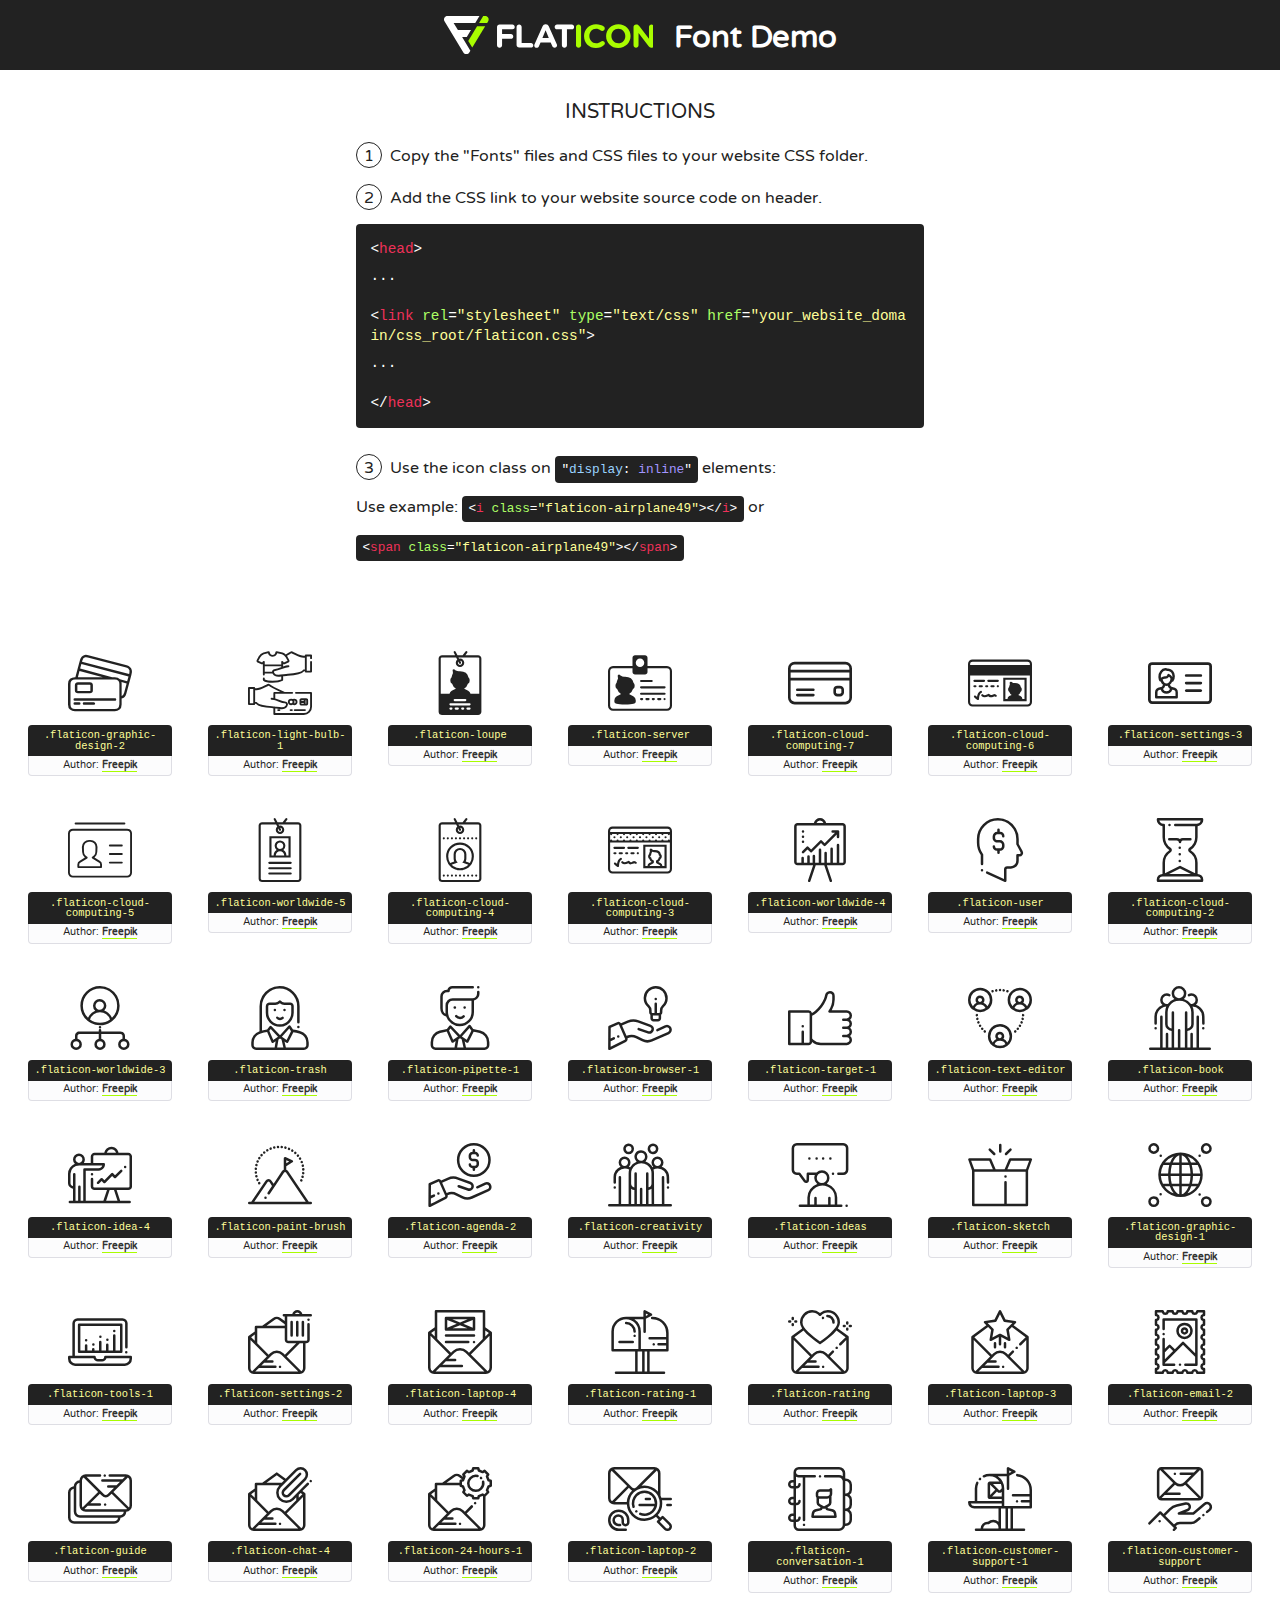
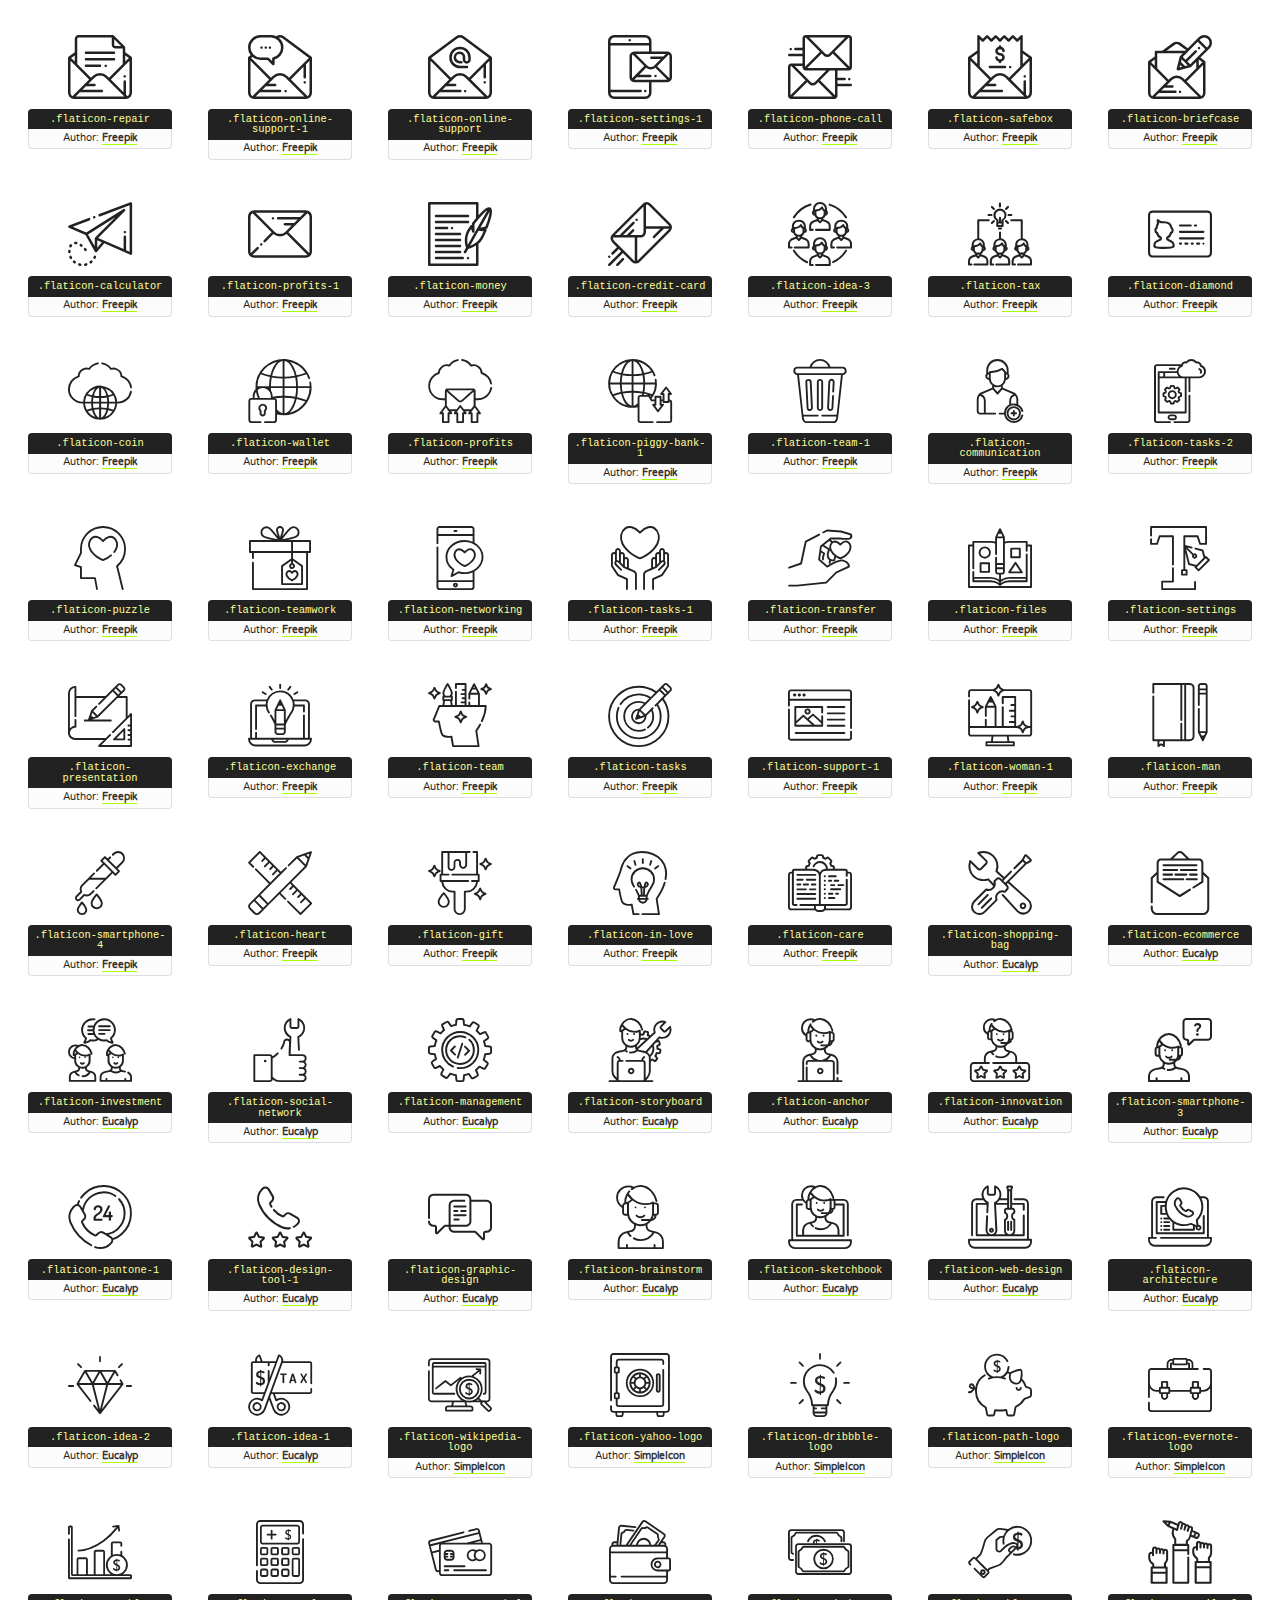
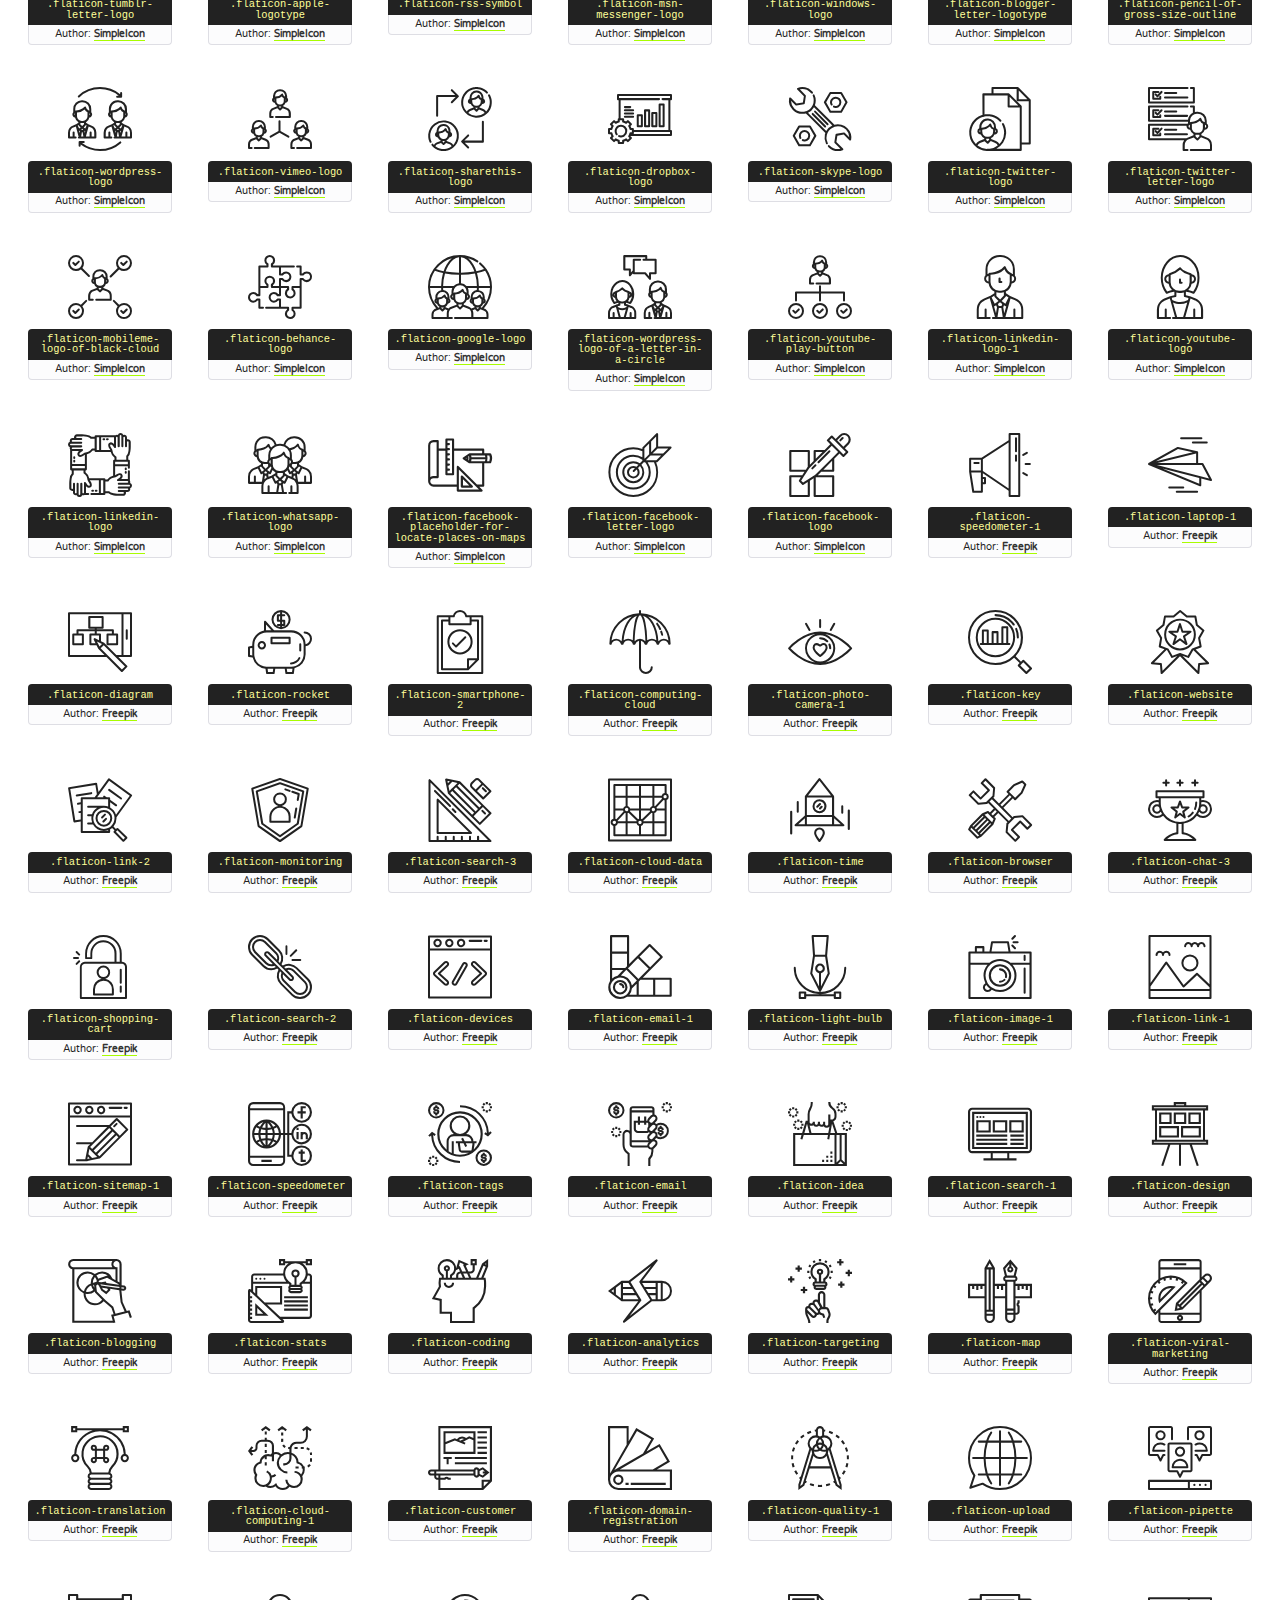
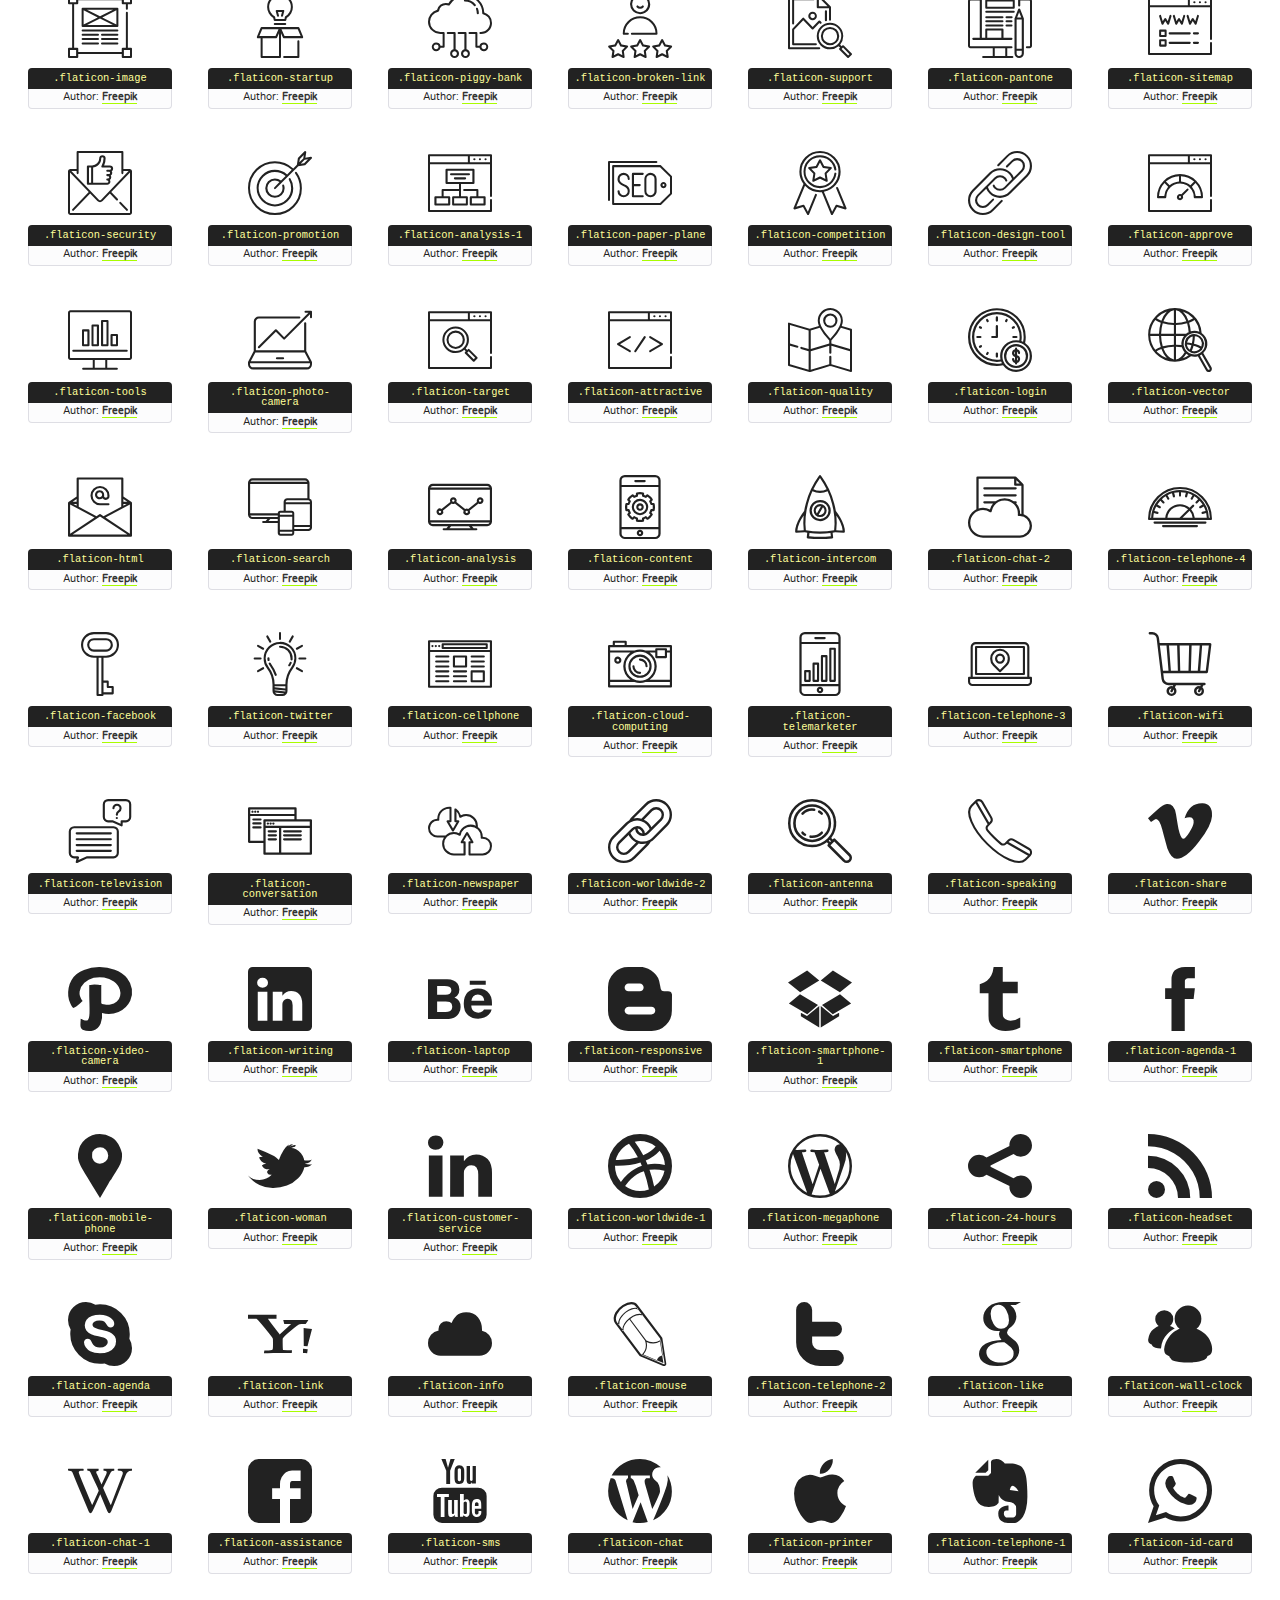
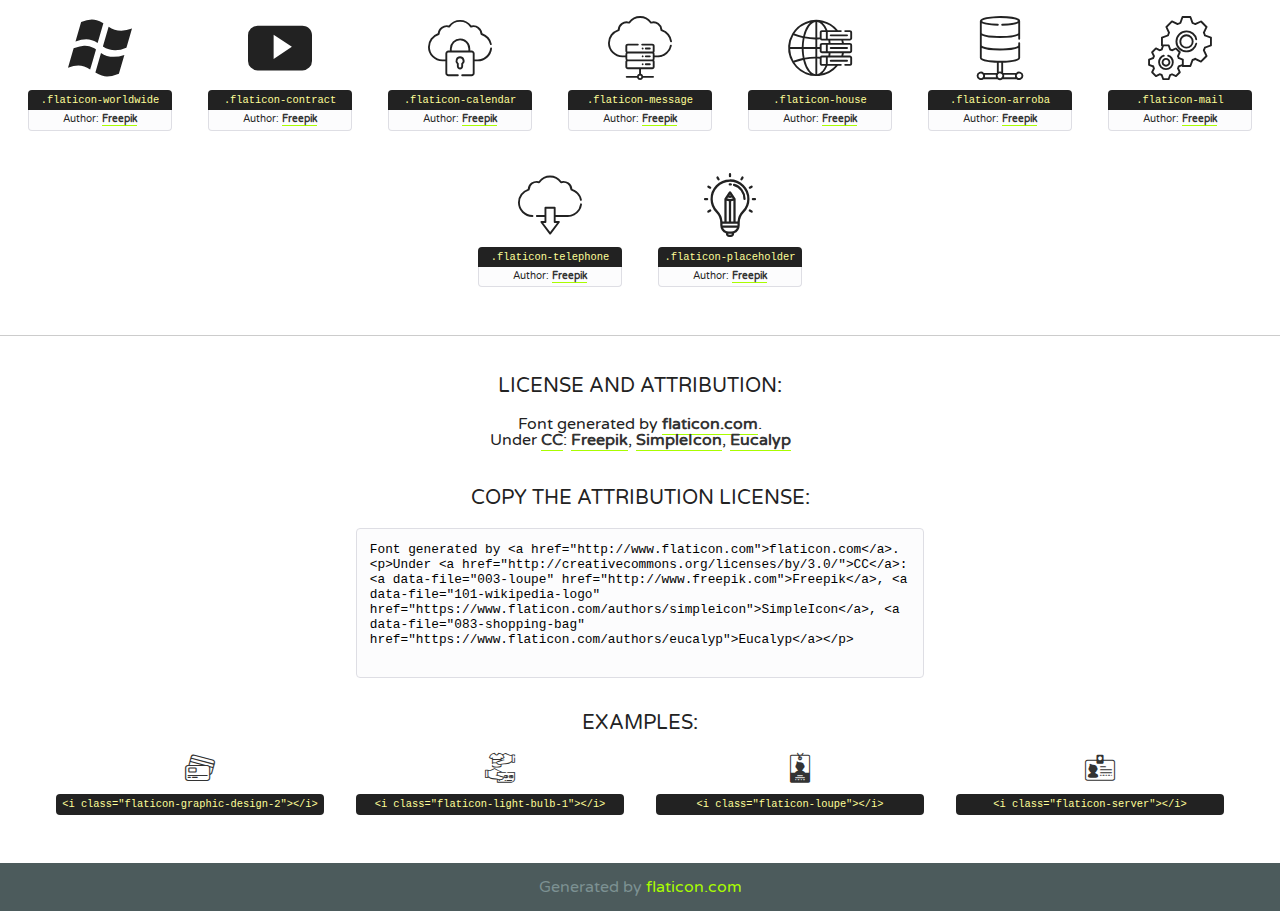
<file: fonts/flaticon.html>
<!DOCTYPE html>
<!--
  Flaticon icon font: Flaticon
  Creation date: 19/01/2018 15:06
-->
<html>
<!DOCTYPE html>
<html>

<head>
    <title>Flaticon WebFont</title>
    <link href="http://fonts.googleapis.com/css?family=Varela+Round" rel="stylesheet" type="text/css" />
    <link rel="stylesheet" type="text/css" href="flaticon.css">
    <meta charset="UTF-8">
    <style>
    html, body, div, span, applet, object, iframe,
    h1, h2, h3, h4, h5, h6, p, blockquote, pre,
    a, abbr, acronym, address, big, cite, code,
    del, dfn, em, img, ins, kbd, q, s, samp,
    small, strike, strong, sub, sup, tt, var,
    b, u, i, center,
    dl, dt, dd, ol, ul, li,
    fieldset, form, label, legend,
    table, caption, tbody, tfoot, thead, tr, th, td,
    article, aside, canvas, details, embed, 
    figure, figcaption, footer, header, hgroup, 
    menu, nav, output, ruby, section, summary,
    time, mark, audio, video {
        margin: 0;
        padding: 0;
        border: 0;
        font-size: 100%;
        font: inherit;
        vertical-align: baseline;
    }
    /* HTML5 display-role reset for older browsers */
    article, aside, details, figcaption, figure, 
    footer, header, hgroup, menu, nav, section {
        display: block;
    }
    body {
        line-height: 1;
    }
    ol, ul {
        list-style: none;
    }
    blockquote, q {
        quotes: none;
    }
    blockquote:before, blockquote:after,
    q:before, q:after {
        content: '';
        content: none;
    }
    table {
        border-collapse: collapse;
        border-spacing: 0;
    }
    body {
        font-family: 'Varela Round', Helvetica, Arial, sans-serif;
        font-size: 16px;
        color: #222;
    }
    a {
        color: #333;
        border-bottom: 1px solid #a9fd00;
        font-weight: bold;
        text-decoration: none;
    }
    * {
        -moz-box-sizing: border-box;
        -webkit-box-sizing: border-box;
        box-sizing: border-box;
        margin: 0;
        padding: 0;
    }
    [class^="flaticon-"]:before, [class*=" flaticon-"]:before, [class^="flaticon-"]:after, [class*=" flaticon-"]:after {
        font-family: Flaticon;
        font-size: 30px;
        font-style: normal;
        margin-left: 20px;
        color: #333;
    }
    .wrapper {
        max-width: 600px;
        margin: auto;
        padding: 0 1em;
    }
    .title {
        font-size: 1.25em;
        text-align: center;
        margin-bottom: 1em;
        text-transform: uppercase;
    }
    header {
        text-align: center;
        background-color: #222;
        color: #fff;
        padding: 1em;
    }
    header .logo {
        width: 210px;
        height: 38px;
        display: inline-block;
        vertical-align: middle;
        margin-right: 1em;
        border: none;
    }
    header strong {
        font-size: 1.95em;
        font-weight: bold;
        vertical-align: middle;
        margin-top: 5px;
        display: inline-block;
    }
    .demo {
        margin: 2em auto;
        line-height: 1.25em;
    }
    .demo ul li {
        margin-bottom: 1em;
    }
    .demo ul li .num {
        color: #222;
        border-radius: 20px;
        display: inline-block;
        width: 26px;
        padding: 3px;
        height: 26px;
        text-align: center;
        margin-right: 0.5em;
        border: 1px solid #222;
    }
    .demo ul li code {
        background-color: #222;
        border-radius: 4px;
        padding: 0.25em 0.5em;
        display: inline-block;
        color: #fff;
        font-family: Consolas,Monaco,Lucida Console,Liberation Mono,DejaVu Sans Mono,Bitstream Vera Sans Mono,Courier New, monospace;
        font-weight: lighter;
        margin-top: 1em;
        font-size: 0.8em;
        word-break: break-all;
    }
    .demo ul li code.big {
        padding: 1em;
        font-size: 0.9em;
    }
    .demo ul li code .red {
        color: #EF3159;
    }
    .demo ul li code .green {
        color: #ACFF65;
    }
    .demo ul li code .yellow {
        color: #FFFF99;
    }
    .demo ul li code .blue {
        color: #99D3FF;
    }
    .demo ul li code .purple {
        color: #A295FF;
    }
    .demo ul li code .dots {
        margin-top: 0.5em;
        display: block;
    }
    #glyphs {
        border-bottom: 1px solid #ccc;
        padding: 2em 0;
        text-align: center;
    }
    .glyph {
        display: inline-block;
        width: 9em;
        margin: 1em;
        text-align: center;
        vertical-align: top;
        background: #FFF;
    }
    .glyph .glyph-icon {
        padding: 10px;
        display: block;
        font-family:"Flaticon";
        font-size: 64px;
        line-height: 1;
    }
    .glyph .glyph-icon:before {
        font-size: 64px;
        color: #222;
        margin-left: 0;
    }
    .class-name {
        font-size: 0.65em;
        background-color: #222;
        color: #fff;
        border-radius: 4px 4px 0 0;
        padding: 0.5em;
        color: #FFFF99;
        font-family: Consolas,Monaco,Lucida Console,Liberation Mono,DejaVu Sans Mono,Bitstream Vera Sans Mono,Courier New, monospace;
    }
    .author-name {
        font-size: 0.6em;
        background-color: #fcfcfd;
        border: 1px solid #DEDEE4;
        border-top: 0;
        border-radius: 0 0 4px 4px;
        padding: 0.5em;
    }
    .class-name:last-child {
        font-size: 10px;
        color:#888;
    }
    .class-name:last-child a {
        font-size: 10px;
        color:#555;
    }
    .class-name:last-child a:hover {
        color:#a9fd00;
    }
    .glyph > input {
        display: block;
        width: 100px;
        margin: 5px auto;
        text-align: center;
        font-size: 12px;
        cursor: text;
    }
    .glyph > input.icon-input {
        font-family:"Flaticon";
        font-size: 16px;
        margin-bottom: 10px;
    }
    .attribution .title {
        margin-top: 2em;
    }
    .attribution textarea {
        background-color: #fcfcfd;
        padding: 1em;
        border: none;
        box-shadow: none;
        border: 1px solid #DEDEE4;
        border-radius: 4px;
        resize: none;
        width: 100%;
        height: 150px;
        font-size: 0.8em;
        font-family: Consolas,Monaco,Lucida Console,Liberation Mono,DejaVu Sans Mono,Bitstream Vera Sans Mono,Courier New, monospace;
        -webkit-appearance: none;
    }
    .iconsuse {
        margin: 2em auto;
        text-align: center;
        max-width: 1200px;
    }
    .iconsuse:after {
        content: '';
        display: table;
        clear: both;
    }
    .iconsuse .image {
        float: left;
        width: 25%;
        padding: 0 1em;
    }
    .iconsuse .image p {
        margin-bottom: 1em;
    }
    .iconsuse .image span {
        display: block;
        font-size: 0.65em;
        background-color: #222;
        color: #fff;
        border-radius: 4px;
        padding: 0.5em;
        color: #FFFF99;
        margin-top: 1em;
        font-family: Consolas,Monaco,Lucida Console,Liberation Mono,DejaVu Sans Mono,Bitstream Vera Sans Mono,Courier New, monospace;
    }
    #footer {
        text-align: center;
        background-color: #4C5B5C;
        color: #7c9192;
        padding: 1em;
    }
    #footer a {
        border: none;
        color: #a9fd00;
        font-weight: normal;
    }
    @media (max-width: 960px) {
        .iconsuse .image {
            width: 50%;
        }
    }
    @media (max-width: 560px) {
        .iconsuse .image {
            width: 100%;
        }
    }
    </style>
</head>

<body class="characters-off">

    <header>
        <a href="http://www.flaticon.com" target="_blank" class="logo">
            <svg version="1.1" xmlns="http://www.w3.org/2000/svg" xmlns:xlink="http://www.w3.org/1999/xlink" xmlns:a="http://ns.adobe.com/AdobeSVGViewerExtensions/3.0/" viewBox="0 0 560.875 102.036" enable-background="new 0 0 560.875 102.036" xml:space="preserve">
                <defs>
                </defs>
                <g>
                    <g class="letters">
                        <path fill="#ffffff" d="M141.596,29.675c0-3.777,2.985-6.767,6.764-6.767h34.438c3.426,0,6.15,2.728,6.15,6.15
                        c0,3.43-2.724,6.149-6.15,6.149h-27.674v13.091h23.719c3.429,0,6.151,2.724,6.151,6.15c0,3.43-2.723,6.149-6.151,6.149h-23.719
                        v17.574c0,3.773-2.986,6.761-6.764,6.761c-3.779,0-6.764-2.989-6.764-6.761V29.675z"></path>
                        <path fill="#ffffff" d="M193.844,29.149c0-3.781,2.985-6.767,6.764-6.767c3.776,0,6.763,2.985,6.763,6.767v42.957h25.039
                        c3.426,0,6.149,2.726,6.149,6.153c0,3.425-2.723,6.15-6.149,6.15h-31.802c-3.779,0-6.764-2.986-6.764-6.768V29.149z"></path>
                        <path fill="#ffffff" d="M241.891,75.71l21.438-48.407c1.492-3.341,4.215-5.357,7.906-5.357h0.792
                        c3.686,0,6.323,2.017,7.815,5.357l21.439,48.407c0.436,0.967,0.701,1.845,0.701,2.723c0,3.602-2.809,6.501-6.414,6.501
                        c-3.161,0-5.269-1.845-6.499-4.655l-4.132-9.661h-27.059l-4.301,10.102c-1.144,2.631-3.426,4.214-6.237,4.214
                        c-3.517,0-6.24-2.81-6.24-6.325C241.1,77.64,241.451,76.677,241.891,75.71z M279.932,58.666l-8.521-20.297l-8.526,20.297H279.932
                        z"></path>
                        <path fill="#ffffff" d="M314.864,35.387H301.86c-3.429,0-6.239-2.813-6.239-6.238c0-3.429,2.811-6.24,6.239-6.24h39.533
                        c3.426,0,6.237,2.811,6.237,6.24c0,3.425-2.811,6.238-6.237,6.238h-13.001v42.785c0,3.773-2.99,6.761-6.764,6.761
                        c-3.779,0-6.764-2.989-6.764-6.761V35.387z"></path>
                        <path fill="#A9FD00" d="M352.615,29.149c0-3.781,2.985-6.767,6.767-6.767c3.774,0,6.761,2.985,6.761,6.767v49.024
                        c0,3.773-2.987,6.761-6.761,6.761c-3.781,0-6.767-2.989-6.767-6.761V29.149z"></path>
                        <path fill="#A9FD00" d="M374.132,53.836v-0.179c0-17.481,13.178-31.801,32.065-31.801c9.22,0,15.459,2.458,20.557,6.238
                        c1.402,1.054,2.637,2.985,2.637,5.357c0,3.692-2.985,6.59-6.681,6.59c-1.845,0-3.071-0.702-4.044-1.319
                        c-3.776-2.813-7.729-4.393-12.562-4.393c-10.364,0-17.831,8.611-17.831,19.154v0.173c0,10.542,7.291,19.329,17.831,19.329
                        c5.715,0,9.492-1.756,13.359-4.834c1.049-0.874,2.458-1.491,4.039-1.491c3.429,0,6.325,2.813,6.325,6.236
                        c0,2.106-1.056,3.78-2.282,4.834c-5.539,4.834-12.036,7.733-21.878,7.733C387.572,85.464,374.132,71.493,374.132,53.836z"></path>
                        <path fill="#A9FD00" d="M433.009,53.836v-0.179c0-17.481,13.79-31.801,32.766-31.801c18.981,0,32.592,14.143,32.592,31.628v0.173
                        c0,17.483-13.785,31.807-32.769,31.807C446.625,85.464,433.009,71.32,433.009,53.836z M484.224,53.836v-0.179
                        c0-10.539-7.725-19.326-18.626-19.326c-10.893,0-18.449,8.611-18.449,19.154v0.173c0,10.542,7.73,19.329,18.626,19.329
                        C476.676,72.986,484.224,64.378,484.224,53.836z"></path>
                        <path fill="#A9FD00" d="M506.233,29.321c0-3.774,2.99-6.763,6.767-6.763h1.401c3.252,0,5.183,1.583,7.029,3.953l26.093,34.265
                        V29.059c0-3.692,2.99-6.677,6.681-6.677c3.683,0,6.671,2.985,6.671,6.677v48.934c0,3.78-2.987,6.765-6.764,6.765h-0.436
                        c-3.257,0-5.188-1.581-7.034-3.953l-27.056-35.492v32.944c0,3.687-2.985,6.676-6.678,6.676c-3.683,0-6.673-2.989-6.673-6.676
                        V29.321z"></path>
                    </g>
                    <g class="insignia">
                        <path fill="#ffffff" d="M48.372,56.137h12.517l11.156-18.537H37.186L25.688,18.539h57.825L94.668,0H9.271
                        C5.925,0,2.842,1.801,1.198,4.716c-1.644,2.907-1.593,6.482,0.134,9.343l50.38,83.501c1.678,2.781,4.689,4.476,7.938,4.476
                        c3.246,0,6.257-1.695,7.935-4.476l2.898-4.804L48.372,56.137z"></path>
                        <g class="i">
                            <path fill="#A9FD00" d="M93.575,18.539h0.031v0.004l21.652,0.004l2.705-4.488c1.727-2.861,1.778-6.436,0.133-9.343
                            C116.454,1.801,113.371,0,110.026,0h-5.294L93.575,18.539z"></path>
                            <polygon fill="#A9FD00" points="88.291,27.356 64.725,66.486 75.519,84.404 109.942,27.356"></polygon>
                        </g>
                    </g>
                </g>
            </svg>
        </a>
        <strong>Font Demo</strong>
    </header>


    <section class="demo wrapper">

        <p class="title">Instructions</p>

        <ul>
            <li>
                <span class="num">1</span>Copy the "Fonts" files and CSS files to your website CSS folder.
            </li>
            <li>
                <span class="num">2</span>Add the CSS link to your website source code on header.
                <code class="big">
                    &lt;<span class="red">head</span>&gt;
                    <br/><span class="dots">...</span>
                    <br/>&lt;<span class="red">link</span> <span class="green">rel</span>=<span class="yellow">"stylesheet"</span> <span class="green">type</span>=<span class="yellow">"text/css"</span> <span class="green">href</span>=<span class="yellow">"your_website_domain/css_root/flaticon.css"</span>&gt;
                    <br/><span class="dots">...</span>
                    <br/>&lt;/<span class="red">head</span>&gt;
                </code>
            </li>

            <li>
                <p>
                    <span class="num">3</span>Use the icon class on <code>"<span class="blue">display</span>:<span class="purple"> inline</span>"</code> elements:
                    <br />
                    Use example: <code>&lt;<span class="red">i</span> <span class="green">class</span>=<span class="yellow">&quot;flaticon-airplane49&quot;</span>&gt;&lt;/<span class="red">i</span>&gt;</code> or <code>&lt;<span class="red">span</span> <span class="green">class</span>=<span class="yellow">&quot;flaticon-airplane49&quot;</span>&gt;&lt;/<span class="red">span</span>&gt;</code>
            </li>
        </ul>

    </section>




   <section id="glyphs">          
    
      
        <div class="glyph"><div class="glyph-icon flaticon-graphic-design-2"></div>
            <div class="class-name">.flaticon-graphic-design-2</div>
            <div class="author-name">Author: <a data-file="001-graphic-design-2" href="http://www.freepik.com">Freepik</a> </div> 
        </div>        
        
        <div class="glyph"><div class="glyph-icon flaticon-light-bulb-1"></div>
            <div class="class-name">.flaticon-light-bulb-1</div>
            <div class="author-name">Author: <a data-file="002-light-bulb-1" href="http://www.freepik.com">Freepik</a> </div> 
        </div>        
        
        <div class="glyph"><div class="glyph-icon flaticon-loupe"></div>
            <div class="class-name">.flaticon-loupe</div>
            <div class="author-name">Author: <a data-file="003-loupe" href="http://www.freepik.com">Freepik</a> </div> 
        </div>        
        
        <div class="glyph"><div class="glyph-icon flaticon-server"></div>
            <div class="class-name">.flaticon-server</div>
            <div class="author-name">Author: <a data-file="004-server" href="http://www.freepik.com">Freepik</a> </div> 
        </div>        
        
        <div class="glyph"><div class="glyph-icon flaticon-cloud-computing-7"></div>
            <div class="class-name">.flaticon-cloud-computing-7</div>
            <div class="author-name">Author: <a data-file="005-cloud-computing-7" href="http://www.freepik.com">Freepik</a> </div> 
        </div>        
        
        <div class="glyph"><div class="glyph-icon flaticon-cloud-computing-6"></div>
            <div class="class-name">.flaticon-cloud-computing-6</div>
            <div class="author-name">Author: <a data-file="006-cloud-computing-6" href="http://www.freepik.com">Freepik</a> </div> 
        </div>        
        
        <div class="glyph"><div class="glyph-icon flaticon-settings-3"></div>
            <div class="class-name">.flaticon-settings-3</div>
            <div class="author-name">Author: <a data-file="007-settings-3" href="http://www.freepik.com">Freepik</a> </div> 
        </div>        
        
        <div class="glyph"><div class="glyph-icon flaticon-cloud-computing-5"></div>
            <div class="class-name">.flaticon-cloud-computing-5</div>
            <div class="author-name">Author: <a data-file="008-cloud-computing-5" href="http://www.freepik.com">Freepik</a> </div> 
        </div>        
        
        <div class="glyph"><div class="glyph-icon flaticon-worldwide-5"></div>
            <div class="class-name">.flaticon-worldwide-5</div>
            <div class="author-name">Author: <a data-file="009-worldwide-5" href="http://www.freepik.com">Freepik</a> </div> 
        </div>        
        
        <div class="glyph"><div class="glyph-icon flaticon-cloud-computing-4"></div>
            <div class="class-name">.flaticon-cloud-computing-4</div>
            <div class="author-name">Author: <a data-file="010-cloud-computing-4" href="http://www.freepik.com">Freepik</a> </div> 
        </div>        
        
        <div class="glyph"><div class="glyph-icon flaticon-cloud-computing-3"></div>
            <div class="class-name">.flaticon-cloud-computing-3</div>
            <div class="author-name">Author: <a data-file="011-cloud-computing-3" href="http://www.freepik.com">Freepik</a> </div> 
        </div>        
        
        <div class="glyph"><div class="glyph-icon flaticon-worldwide-4"></div>
            <div class="class-name">.flaticon-worldwide-4</div>
            <div class="author-name">Author: <a data-file="012-worldwide-4" href="http://www.freepik.com">Freepik</a> </div> 
        </div>        
        
        <div class="glyph"><div class="glyph-icon flaticon-user"></div>
            <div class="class-name">.flaticon-user</div>
            <div class="author-name">Author: <a data-file="013-user" href="http://www.freepik.com">Freepik</a> </div> 
        </div>        
        
        <div class="glyph"><div class="glyph-icon flaticon-cloud-computing-2"></div>
            <div class="class-name">.flaticon-cloud-computing-2</div>
            <div class="author-name">Author: <a data-file="014-cloud-computing-2" href="http://www.freepik.com">Freepik</a> </div> 
        </div>        
        
        <div class="glyph"><div class="glyph-icon flaticon-worldwide-3"></div>
            <div class="class-name">.flaticon-worldwide-3</div>
            <div class="author-name">Author: <a data-file="015-worldwide-3" href="http://www.freepik.com">Freepik</a> </div> 
        </div>        
        
        <div class="glyph"><div class="glyph-icon flaticon-trash"></div>
            <div class="class-name">.flaticon-trash</div>
            <div class="author-name">Author: <a data-file="016-trash" href="http://www.freepik.com">Freepik</a> </div> 
        </div>        
        
        <div class="glyph"><div class="glyph-icon flaticon-pipette-1"></div>
            <div class="class-name">.flaticon-pipette-1</div>
            <div class="author-name">Author: <a data-file="017-pipette-1" href="http://www.freepik.com">Freepik</a> </div> 
        </div>        
        
        <div class="glyph"><div class="glyph-icon flaticon-browser-1"></div>
            <div class="class-name">.flaticon-browser-1</div>
            <div class="author-name">Author: <a data-file="018-browser-1" href="http://www.freepik.com">Freepik</a> </div> 
        </div>        
        
        <div class="glyph"><div class="glyph-icon flaticon-target-1"></div>
            <div class="class-name">.flaticon-target-1</div>
            <div class="author-name">Author: <a data-file="019-target-1" href="http://www.freepik.com">Freepik</a> </div> 
        </div>        
        
        <div class="glyph"><div class="glyph-icon flaticon-text-editor"></div>
            <div class="class-name">.flaticon-text-editor</div>
            <div class="author-name">Author: <a data-file="020-text-editor" href="http://www.freepik.com">Freepik</a> </div> 
        </div>        
        
        <div class="glyph"><div class="glyph-icon flaticon-book"></div>
            <div class="class-name">.flaticon-book</div>
            <div class="author-name">Author: <a data-file="021-book" href="http://www.freepik.com">Freepik</a> </div> 
        </div>        
        
        <div class="glyph"><div class="glyph-icon flaticon-idea-4"></div>
            <div class="class-name">.flaticon-idea-4</div>
            <div class="author-name">Author: <a data-file="022-idea-4" href="http://www.freepik.com">Freepik</a> </div> 
        </div>        
        
        <div class="glyph"><div class="glyph-icon flaticon-paint-brush"></div>
            <div class="class-name">.flaticon-paint-brush</div>
            <div class="author-name">Author: <a data-file="023-paint-brush" href="http://www.freepik.com">Freepik</a> </div> 
        </div>        
        
        <div class="glyph"><div class="glyph-icon flaticon-agenda-2"></div>
            <div class="class-name">.flaticon-agenda-2</div>
            <div class="author-name">Author: <a data-file="024-agenda-2" href="http://www.freepik.com">Freepik</a> </div> 
        </div>        
        
        <div class="glyph"><div class="glyph-icon flaticon-creativity"></div>
            <div class="class-name">.flaticon-creativity</div>
            <div class="author-name">Author: <a data-file="025-creativity" href="http://www.freepik.com">Freepik</a> </div> 
        </div>        
        
        <div class="glyph"><div class="glyph-icon flaticon-ideas"></div>
            <div class="class-name">.flaticon-ideas</div>
            <div class="author-name">Author: <a data-file="026-ideas" href="http://www.freepik.com">Freepik</a> </div> 
        </div>        
        
        <div class="glyph"><div class="glyph-icon flaticon-sketch"></div>
            <div class="class-name">.flaticon-sketch</div>
            <div class="author-name">Author: <a data-file="027-sketch" href="http://www.freepik.com">Freepik</a> </div> 
        </div>        
        
        <div class="glyph"><div class="glyph-icon flaticon-graphic-design-1"></div>
            <div class="class-name">.flaticon-graphic-design-1</div>
            <div class="author-name">Author: <a data-file="028-graphic-design-1" href="http://www.freepik.com">Freepik</a> </div> 
        </div>        
        
        <div class="glyph"><div class="glyph-icon flaticon-tools-1"></div>
            <div class="class-name">.flaticon-tools-1</div>
            <div class="author-name">Author: <a data-file="029-tools-1" href="http://www.freepik.com">Freepik</a> </div> 
        </div>        
        
        <div class="glyph"><div class="glyph-icon flaticon-settings-2"></div>
            <div class="class-name">.flaticon-settings-2</div>
            <div class="author-name">Author: <a data-file="030-settings-2" href="http://www.freepik.com">Freepik</a> </div> 
        </div>        
        
        <div class="glyph"><div class="glyph-icon flaticon-laptop-4"></div>
            <div class="class-name">.flaticon-laptop-4</div>
            <div class="author-name">Author: <a data-file="031-laptop-4" href="http://www.freepik.com">Freepik</a> </div> 
        </div>        
        
        <div class="glyph"><div class="glyph-icon flaticon-rating-1"></div>
            <div class="class-name">.flaticon-rating-1</div>
            <div class="author-name">Author: <a data-file="032-rating-1" href="http://www.freepik.com">Freepik</a> </div> 
        </div>        
        
        <div class="glyph"><div class="glyph-icon flaticon-rating"></div>
            <div class="class-name">.flaticon-rating</div>
            <div class="author-name">Author: <a data-file="033-rating" href="http://www.freepik.com">Freepik</a> </div> 
        </div>        
        
        <div class="glyph"><div class="glyph-icon flaticon-laptop-3"></div>
            <div class="class-name">.flaticon-laptop-3</div>
            <div class="author-name">Author: <a data-file="034-laptop-3" href="http://www.freepik.com">Freepik</a> </div> 
        </div>        
        
        <div class="glyph"><div class="glyph-icon flaticon-email-2"></div>
            <div class="class-name">.flaticon-email-2</div>
            <div class="author-name">Author: <a data-file="035-email-2" href="http://www.freepik.com">Freepik</a> </div> 
        </div>        
        
        <div class="glyph"><div class="glyph-icon flaticon-guide"></div>
            <div class="class-name">.flaticon-guide</div>
            <div class="author-name">Author: <a data-file="036-guide" href="http://www.freepik.com">Freepik</a> </div> 
        </div>        
        
        <div class="glyph"><div class="glyph-icon flaticon-chat-4"></div>
            <div class="class-name">.flaticon-chat-4</div>
            <div class="author-name">Author: <a data-file="037-chat-4" href="http://www.freepik.com">Freepik</a> </div> 
        </div>        
        
        <div class="glyph"><div class="glyph-icon flaticon-24-hours-1"></div>
            <div class="class-name">.flaticon-24-hours-1</div>
            <div class="author-name">Author: <a data-file="038-24-hours-1" href="http://www.freepik.com">Freepik</a> </div> 
        </div>        
        
        <div class="glyph"><div class="glyph-icon flaticon-laptop-2"></div>
            <div class="class-name">.flaticon-laptop-2</div>
            <div class="author-name">Author: <a data-file="039-laptop-2" href="http://www.freepik.com">Freepik</a> </div> 
        </div>        
        
        <div class="glyph"><div class="glyph-icon flaticon-conversation-1"></div>
            <div class="class-name">.flaticon-conversation-1</div>
            <div class="author-name">Author: <a data-file="040-conversation-1" href="http://www.freepik.com">Freepik</a> </div> 
        </div>        
        
        <div class="glyph"><div class="glyph-icon flaticon-customer-support-1"></div>
            <div class="class-name">.flaticon-customer-support-1</div>
            <div class="author-name">Author: <a data-file="041-customer-support-1" href="http://www.freepik.com">Freepik</a> </div> 
        </div>        
        
        <div class="glyph"><div class="glyph-icon flaticon-customer-support"></div>
            <div class="class-name">.flaticon-customer-support</div>
            <div class="author-name">Author: <a data-file="042-customer-support" href="http://www.freepik.com">Freepik</a> </div> 
        </div>        
        
        <div class="glyph"><div class="glyph-icon flaticon-repair"></div>
            <div class="class-name">.flaticon-repair</div>
            <div class="author-name">Author: <a data-file="043-repair" href="http://www.freepik.com">Freepik</a> </div> 
        </div>        
        
        <div class="glyph"><div class="glyph-icon flaticon-online-support-1"></div>
            <div class="class-name">.flaticon-online-support-1</div>
            <div class="author-name">Author: <a data-file="044-online-support-1" href="http://www.freepik.com">Freepik</a> </div> 
        </div>        
        
        <div class="glyph"><div class="glyph-icon flaticon-online-support"></div>
            <div class="class-name">.flaticon-online-support</div>
            <div class="author-name">Author: <a data-file="045-online-support" href="http://www.freepik.com">Freepik</a> </div> 
        </div>        
        
        <div class="glyph"><div class="glyph-icon flaticon-settings-1"></div>
            <div class="class-name">.flaticon-settings-1</div>
            <div class="author-name">Author: <a data-file="046-settings-1" href="http://www.freepik.com">Freepik</a> </div> 
        </div>        
        
        <div class="glyph"><div class="glyph-icon flaticon-phone-call"></div>
            <div class="class-name">.flaticon-phone-call</div>
            <div class="author-name">Author: <a data-file="047-phone-call" href="http://www.freepik.com">Freepik</a> </div> 
        </div>        
        
        <div class="glyph"><div class="glyph-icon flaticon-safebox"></div>
            <div class="class-name">.flaticon-safebox</div>
            <div class="author-name">Author: <a data-file="048-safebox" href="http://www.freepik.com">Freepik</a> </div> 
        </div>        
        
        <div class="glyph"><div class="glyph-icon flaticon-briefcase"></div>
            <div class="class-name">.flaticon-briefcase</div>
            <div class="author-name">Author: <a data-file="049-briefcase" href="http://www.freepik.com">Freepik</a> </div> 
        </div>        
        
        <div class="glyph"><div class="glyph-icon flaticon-calculator"></div>
            <div class="class-name">.flaticon-calculator</div>
            <div class="author-name">Author: <a data-file="050-calculator" href="http://www.freepik.com">Freepik</a> </div> 
        </div>        
        
        <div class="glyph"><div class="glyph-icon flaticon-profits-1"></div>
            <div class="class-name">.flaticon-profits-1</div>
            <div class="author-name">Author: <a data-file="051-profits-1" href="http://www.freepik.com">Freepik</a> </div> 
        </div>        
        
        <div class="glyph"><div class="glyph-icon flaticon-money"></div>
            <div class="class-name">.flaticon-money</div>
            <div class="author-name">Author: <a data-file="052-money" href="http://www.freepik.com">Freepik</a> </div> 
        </div>        
        
        <div class="glyph"><div class="glyph-icon flaticon-credit-card"></div>
            <div class="class-name">.flaticon-credit-card</div>
            <div class="author-name">Author: <a data-file="053-credit-card" href="http://www.freepik.com">Freepik</a> </div> 
        </div>        
        
        <div class="glyph"><div class="glyph-icon flaticon-idea-3"></div>
            <div class="class-name">.flaticon-idea-3</div>
            <div class="author-name">Author: <a data-file="054-idea-3" href="http://www.freepik.com">Freepik</a> </div> 
        </div>        
        
        <div class="glyph"><div class="glyph-icon flaticon-tax"></div>
            <div class="class-name">.flaticon-tax</div>
            <div class="author-name">Author: <a data-file="055-tax" href="http://www.freepik.com">Freepik</a> </div> 
        </div>        
        
        <div class="glyph"><div class="glyph-icon flaticon-diamond"></div>
            <div class="class-name">.flaticon-diamond</div>
            <div class="author-name">Author: <a data-file="056-diamond" href="http://www.freepik.com">Freepik</a> </div> 
        </div>        
        
        <div class="glyph"><div class="glyph-icon flaticon-coin"></div>
            <div class="class-name">.flaticon-coin</div>
            <div class="author-name">Author: <a data-file="057-coin" href="http://www.freepik.com">Freepik</a> </div> 
        </div>        
        
        <div class="glyph"><div class="glyph-icon flaticon-wallet"></div>
            <div class="class-name">.flaticon-wallet</div>
            <div class="author-name">Author: <a data-file="058-wallet" href="http://www.freepik.com">Freepik</a> </div> 
        </div>        
        
        <div class="glyph"><div class="glyph-icon flaticon-profits"></div>
            <div class="class-name">.flaticon-profits</div>
            <div class="author-name">Author: <a data-file="059-profits" href="http://www.freepik.com">Freepik</a> </div> 
        </div>        
        
        <div class="glyph"><div class="glyph-icon flaticon-piggy-bank-1"></div>
            <div class="class-name">.flaticon-piggy-bank-1</div>
            <div class="author-name">Author: <a data-file="060-piggy-bank-1" href="http://www.freepik.com">Freepik</a> </div> 
        </div>        
        
        <div class="glyph"><div class="glyph-icon flaticon-team-1"></div>
            <div class="class-name">.flaticon-team-1</div>
            <div class="author-name">Author: <a data-file="061-team-1" href="http://www.freepik.com">Freepik</a> </div> 
        </div>        
        
        <div class="glyph"><div class="glyph-icon flaticon-communication"></div>
            <div class="class-name">.flaticon-communication</div>
            <div class="author-name">Author: <a data-file="062-communication" href="http://www.freepik.com">Freepik</a> </div> 
        </div>        
        
        <div class="glyph"><div class="glyph-icon flaticon-tasks-2"></div>
            <div class="class-name">.flaticon-tasks-2</div>
            <div class="author-name">Author: <a data-file="063-tasks-2" href="http://www.freepik.com">Freepik</a> </div> 
        </div>        
        
        <div class="glyph"><div class="glyph-icon flaticon-puzzle"></div>
            <div class="class-name">.flaticon-puzzle</div>
            <div class="author-name">Author: <a data-file="064-puzzle" href="http://www.freepik.com">Freepik</a> </div> 
        </div>        
        
        <div class="glyph"><div class="glyph-icon flaticon-teamwork"></div>
            <div class="class-name">.flaticon-teamwork</div>
            <div class="author-name">Author: <a data-file="065-teamwork" href="http://www.freepik.com">Freepik</a> </div> 
        </div>        
        
        <div class="glyph"><div class="glyph-icon flaticon-networking"></div>
            <div class="class-name">.flaticon-networking</div>
            <div class="author-name">Author: <a data-file="066-networking" href="http://www.freepik.com">Freepik</a> </div> 
        </div>        
        
        <div class="glyph"><div class="glyph-icon flaticon-tasks-1"></div>
            <div class="class-name">.flaticon-tasks-1</div>
            <div class="author-name">Author: <a data-file="067-tasks-1" href="http://www.freepik.com">Freepik</a> </div> 
        </div>        
        
        <div class="glyph"><div class="glyph-icon flaticon-transfer"></div>
            <div class="class-name">.flaticon-transfer</div>
            <div class="author-name">Author: <a data-file="068-transfer" href="http://www.freepik.com">Freepik</a> </div> 
        </div>        
        
        <div class="glyph"><div class="glyph-icon flaticon-files"></div>
            <div class="class-name">.flaticon-files</div>
            <div class="author-name">Author: <a data-file="069-files" href="http://www.freepik.com">Freepik</a> </div> 
        </div>        
        
        <div class="glyph"><div class="glyph-icon flaticon-settings"></div>
            <div class="class-name">.flaticon-settings</div>
            <div class="author-name">Author: <a data-file="070-settings" href="http://www.freepik.com">Freepik</a> </div> 
        </div>        
        
        <div class="glyph"><div class="glyph-icon flaticon-presentation"></div>
            <div class="class-name">.flaticon-presentation</div>
            <div class="author-name">Author: <a data-file="071-presentation" href="http://www.freepik.com">Freepik</a> </div> 
        </div>        
        
        <div class="glyph"><div class="glyph-icon flaticon-exchange"></div>
            <div class="class-name">.flaticon-exchange</div>
            <div class="author-name">Author: <a data-file="072-exchange" href="http://www.freepik.com">Freepik</a> </div> 
        </div>        
        
        <div class="glyph"><div class="glyph-icon flaticon-team"></div>
            <div class="class-name">.flaticon-team</div>
            <div class="author-name">Author: <a data-file="073-team" href="http://www.freepik.com">Freepik</a> </div> 
        </div>        
        
        <div class="glyph"><div class="glyph-icon flaticon-tasks"></div>
            <div class="class-name">.flaticon-tasks</div>
            <div class="author-name">Author: <a data-file="074-tasks" href="http://www.freepik.com">Freepik</a> </div> 
        </div>        
        
        <div class="glyph"><div class="glyph-icon flaticon-support-1"></div>
            <div class="class-name">.flaticon-support-1</div>
            <div class="author-name">Author: <a data-file="075-support-1" href="http://www.freepik.com">Freepik</a> </div> 
        </div>        
        
        <div class="glyph"><div class="glyph-icon flaticon-woman-1"></div>
            <div class="class-name">.flaticon-woman-1</div>
            <div class="author-name">Author: <a data-file="076-woman-1" href="http://www.freepik.com">Freepik</a> </div> 
        </div>        
        
        <div class="glyph"><div class="glyph-icon flaticon-man"></div>
            <div class="class-name">.flaticon-man</div>
            <div class="author-name">Author: <a data-file="077-man" href="http://www.freepik.com">Freepik</a> </div> 
        </div>        
        
        <div class="glyph"><div class="glyph-icon flaticon-smartphone-4"></div>
            <div class="class-name">.flaticon-smartphone-4</div>
            <div class="author-name">Author: <a data-file="078-smartphone-4" href="http://www.freepik.com">Freepik</a> </div> 
        </div>        
        
        <div class="glyph"><div class="glyph-icon flaticon-heart"></div>
            <div class="class-name">.flaticon-heart</div>
            <div class="author-name">Author: <a data-file="079-heart" href="http://www.freepik.com">Freepik</a> </div> 
        </div>        
        
        <div class="glyph"><div class="glyph-icon flaticon-gift"></div>
            <div class="class-name">.flaticon-gift</div>
            <div class="author-name">Author: <a data-file="080-gift" href="http://www.freepik.com">Freepik</a> </div> 
        </div>        
        
        <div class="glyph"><div class="glyph-icon flaticon-in-love"></div>
            <div class="class-name">.flaticon-in-love</div>
            <div class="author-name">Author: <a data-file="081-in-love" href="http://www.freepik.com">Freepik</a> </div> 
        </div>        
        
        <div class="glyph"><div class="glyph-icon flaticon-care"></div>
            <div class="class-name">.flaticon-care</div>
            <div class="author-name">Author: <a data-file="082-care" href="http://www.freepik.com">Freepik</a> </div> 
        </div>        
        
        <div class="glyph"><div class="glyph-icon flaticon-shopping-bag"></div>
            <div class="class-name">.flaticon-shopping-bag</div>
            <div class="author-name">Author: <a data-file="083-shopping-bag" href="https://www.flaticon.com/authors/eucalyp">Eucalyp</a> </div> 
        </div>        
        
        <div class="glyph"><div class="glyph-icon flaticon-ecommerce"></div>
            <div class="class-name">.flaticon-ecommerce</div>
            <div class="author-name">Author: <a data-file="084-ecommerce" href="https://www.flaticon.com/authors/eucalyp">Eucalyp</a> </div> 
        </div>        
        
        <div class="glyph"><div class="glyph-icon flaticon-investment"></div>
            <div class="class-name">.flaticon-investment</div>
            <div class="author-name">Author: <a data-file="085-investment" href="https://www.flaticon.com/authors/eucalyp">Eucalyp</a> </div> 
        </div>        
        
        <div class="glyph"><div class="glyph-icon flaticon-social-network"></div>
            <div class="class-name">.flaticon-social-network</div>
            <div class="author-name">Author: <a data-file="086-social-network" href="https://www.flaticon.com/authors/eucalyp">Eucalyp</a> </div> 
        </div>        
        
        <div class="glyph"><div class="glyph-icon flaticon-management"></div>
            <div class="class-name">.flaticon-management</div>
            <div class="author-name">Author: <a data-file="087-management" href="https://www.flaticon.com/authors/eucalyp">Eucalyp</a> </div> 
        </div>        
        
        <div class="glyph"><div class="glyph-icon flaticon-storyboard"></div>
            <div class="class-name">.flaticon-storyboard</div>
            <div class="author-name">Author: <a data-file="088-storyboard" href="https://www.flaticon.com/authors/eucalyp">Eucalyp</a> </div> 
        </div>        
        
        <div class="glyph"><div class="glyph-icon flaticon-anchor"></div>
            <div class="class-name">.flaticon-anchor</div>
            <div class="author-name">Author: <a data-file="089-anchor" href="https://www.flaticon.com/authors/eucalyp">Eucalyp</a> </div> 
        </div>        
        
        <div class="glyph"><div class="glyph-icon flaticon-innovation"></div>
            <div class="class-name">.flaticon-innovation</div>
            <div class="author-name">Author: <a data-file="090-innovation" href="https://www.flaticon.com/authors/eucalyp">Eucalyp</a> </div> 
        </div>        
        
        <div class="glyph"><div class="glyph-icon flaticon-smartphone-3"></div>
            <div class="class-name">.flaticon-smartphone-3</div>
            <div class="author-name">Author: <a data-file="091-smartphone-3" href="https://www.flaticon.com/authors/eucalyp">Eucalyp</a> </div> 
        </div>        
        
        <div class="glyph"><div class="glyph-icon flaticon-pantone-1"></div>
            <div class="class-name">.flaticon-pantone-1</div>
            <div class="author-name">Author: <a data-file="092-pantone-1" href="https://www.flaticon.com/authors/eucalyp">Eucalyp</a> </div> 
        </div>        
        
        <div class="glyph"><div class="glyph-icon flaticon-design-tool-1"></div>
            <div class="class-name">.flaticon-design-tool-1</div>
            <div class="author-name">Author: <a data-file="093-design-tool-1" href="https://www.flaticon.com/authors/eucalyp">Eucalyp</a> </div> 
        </div>        
        
        <div class="glyph"><div class="glyph-icon flaticon-graphic-design"></div>
            <div class="class-name">.flaticon-graphic-design</div>
            <div class="author-name">Author: <a data-file="094-graphic-design" href="https://www.flaticon.com/authors/eucalyp">Eucalyp</a> </div> 
        </div>        
        
        <div class="glyph"><div class="glyph-icon flaticon-brainstorm"></div>
            <div class="class-name">.flaticon-brainstorm</div>
            <div class="author-name">Author: <a data-file="095-brainstorm" href="https://www.flaticon.com/authors/eucalyp">Eucalyp</a> </div> 
        </div>        
        
        <div class="glyph"><div class="glyph-icon flaticon-sketchbook"></div>
            <div class="class-name">.flaticon-sketchbook</div>
            <div class="author-name">Author: <a data-file="096-sketchbook" href="https://www.flaticon.com/authors/eucalyp">Eucalyp</a> </div> 
        </div>        
        
        <div class="glyph"><div class="glyph-icon flaticon-web-design"></div>
            <div class="class-name">.flaticon-web-design</div>
            <div class="author-name">Author: <a data-file="097-web-design" href="https://www.flaticon.com/authors/eucalyp">Eucalyp</a> </div> 
        </div>        
        
        <div class="glyph"><div class="glyph-icon flaticon-architecture"></div>
            <div class="class-name">.flaticon-architecture</div>
            <div class="author-name">Author: <a data-file="098-architecture" href="https://www.flaticon.com/authors/eucalyp">Eucalyp</a> </div> 
        </div>        
        
        <div class="glyph"><div class="glyph-icon flaticon-idea-2"></div>
            <div class="class-name">.flaticon-idea-2</div>
            <div class="author-name">Author: <a data-file="099-idea-2" href="https://www.flaticon.com/authors/eucalyp">Eucalyp</a> </div> 
        </div>        
        
        <div class="glyph"><div class="glyph-icon flaticon-idea-1"></div>
            <div class="class-name">.flaticon-idea-1</div>
            <div class="author-name">Author: <a data-file="100-idea-1" href="https://www.flaticon.com/authors/eucalyp">Eucalyp</a> </div> 
        </div>        
        
        <div class="glyph"><div class="glyph-icon flaticon-wikipedia-logo"></div>
            <div class="class-name">.flaticon-wikipedia-logo</div>
            <div class="author-name">Author: <a data-file="101-wikipedia-logo" href="https://www.flaticon.com/authors/simpleicon">SimpleIcon</a> </div> 
        </div>        
        
        <div class="glyph"><div class="glyph-icon flaticon-yahoo-logo"></div>
            <div class="class-name">.flaticon-yahoo-logo</div>
            <div class="author-name">Author: <a data-file="102-yahoo-logo" href="https://www.flaticon.com/authors/simpleicon">SimpleIcon</a> </div> 
        </div>        
        
        <div class="glyph"><div class="glyph-icon flaticon-dribbble-logo"></div>
            <div class="class-name">.flaticon-dribbble-logo</div>
            <div class="author-name">Author: <a data-file="103-dribbble-logo" href="https://www.flaticon.com/authors/simpleicon">SimpleIcon</a> </div> 
        </div>        
        
        <div class="glyph"><div class="glyph-icon flaticon-path-logo"></div>
            <div class="class-name">.flaticon-path-logo</div>
            <div class="author-name">Author: <a data-file="104-path-logo" href="https://www.flaticon.com/authors/simpleicon">SimpleIcon</a> </div> 
        </div>        
        
        <div class="glyph"><div class="glyph-icon flaticon-evernote-logo"></div>
            <div class="class-name">.flaticon-evernote-logo</div>
            <div class="author-name">Author: <a data-file="105-evernote-logo" href="https://www.flaticon.com/authors/simpleicon">SimpleIcon</a> </div> 
        </div>        
        
        <div class="glyph"><div class="glyph-icon flaticon-tumblr-letter-logo"></div>
            <div class="class-name">.flaticon-tumblr-letter-logo</div>
            <div class="author-name">Author: <a data-file="106-tumblr-letter-logo" href="https://www.flaticon.com/authors/simpleicon">SimpleIcon</a> </div> 
        </div>        
        
        <div class="glyph"><div class="glyph-icon flaticon-apple-logotype"></div>
            <div class="class-name">.flaticon-apple-logotype</div>
            <div class="author-name">Author: <a data-file="107-apple-logotype" href="https://www.flaticon.com/authors/simpleicon">SimpleIcon</a> </div> 
        </div>        
        
        <div class="glyph"><div class="glyph-icon flaticon-rss-symbol"></div>
            <div class="class-name">.flaticon-rss-symbol</div>
            <div class="author-name">Author: <a data-file="108-rss-symbol" href="https://www.flaticon.com/authors/simpleicon">SimpleIcon</a> </div> 
        </div>        
        
        <div class="glyph"><div class="glyph-icon flaticon-msn-messenger-logo"></div>
            <div class="class-name">.flaticon-msn-messenger-logo</div>
            <div class="author-name">Author: <a data-file="109-msn-messenger-logo" href="https://www.flaticon.com/authors/simpleicon">SimpleIcon</a> </div> 
        </div>        
        
        <div class="glyph"><div class="glyph-icon flaticon-windows-logo"></div>
            <div class="class-name">.flaticon-windows-logo</div>
            <div class="author-name">Author: <a data-file="110-windows-logo" href="https://www.flaticon.com/authors/simpleicon">SimpleIcon</a> </div> 
        </div>        
        
        <div class="glyph"><div class="glyph-icon flaticon-blogger-letter-logotype"></div>
            <div class="class-name">.flaticon-blogger-letter-logotype</div>
            <div class="author-name">Author: <a data-file="111-blogger-letter-logotype" href="https://www.flaticon.com/authors/simpleicon">SimpleIcon</a> </div> 
        </div>        
        
        <div class="glyph"><div class="glyph-icon flaticon-pencil-of-gross-size-outline"></div>
            <div class="class-name">.flaticon-pencil-of-gross-size-outline</div>
            <div class="author-name">Author: <a data-file="112-pencil-of-gross-size-outline" href="https://www.flaticon.com/authors/simpleicon">SimpleIcon</a> </div> 
        </div>        
        
        <div class="glyph"><div class="glyph-icon flaticon-wordpress-logo"></div>
            <div class="class-name">.flaticon-wordpress-logo</div>
            <div class="author-name">Author: <a data-file="113-wordpress-logo" href="https://www.flaticon.com/authors/simpleicon">SimpleIcon</a> </div> 
        </div>        
        
        <div class="glyph"><div class="glyph-icon flaticon-vimeo-logo"></div>
            <div class="class-name">.flaticon-vimeo-logo</div>
            <div class="author-name">Author: <a data-file="114-vimeo-logo" href="https://www.flaticon.com/authors/simpleicon">SimpleIcon</a> </div> 
        </div>        
        
        <div class="glyph"><div class="glyph-icon flaticon-sharethis-logo"></div>
            <div class="class-name">.flaticon-sharethis-logo</div>
            <div class="author-name">Author: <a data-file="115-sharethis-logo" href="https://www.flaticon.com/authors/simpleicon">SimpleIcon</a> </div> 
        </div>        
        
        <div class="glyph"><div class="glyph-icon flaticon-dropbox-logo"></div>
            <div class="class-name">.flaticon-dropbox-logo</div>
            <div class="author-name">Author: <a data-file="116-dropbox-logo" href="https://www.flaticon.com/authors/simpleicon">SimpleIcon</a> </div> 
        </div>        
        
        <div class="glyph"><div class="glyph-icon flaticon-skype-logo"></div>
            <div class="class-name">.flaticon-skype-logo</div>
            <div class="author-name">Author: <a data-file="117-skype-logo" href="https://www.flaticon.com/authors/simpleicon">SimpleIcon</a> </div> 
        </div>        
        
        <div class="glyph"><div class="glyph-icon flaticon-twitter-logo"></div>
            <div class="class-name">.flaticon-twitter-logo</div>
            <div class="author-name">Author: <a data-file="118-twitter-logo" href="https://www.flaticon.com/authors/simpleicon">SimpleIcon</a> </div> 
        </div>        
        
        <div class="glyph"><div class="glyph-icon flaticon-twitter-letter-logo"></div>
            <div class="class-name">.flaticon-twitter-letter-logo</div>
            <div class="author-name">Author: <a data-file="119-twitter-letter-logo" href="https://www.flaticon.com/authors/simpleicon">SimpleIcon</a> </div> 
        </div>        
        
        <div class="glyph"><div class="glyph-icon flaticon-mobileme-logo-of-black-cloud"></div>
            <div class="class-name">.flaticon-mobileme-logo-of-black-cloud</div>
            <div class="author-name">Author: <a data-file="120-mobileme-logo-of-black-cloud" href="https://www.flaticon.com/authors/simpleicon">SimpleIcon</a> </div> 
        </div>        
        
        <div class="glyph"><div class="glyph-icon flaticon-behance-logo"></div>
            <div class="class-name">.flaticon-behance-logo</div>
            <div class="author-name">Author: <a data-file="121-behance-logo" href="https://www.flaticon.com/authors/simpleicon">SimpleIcon</a> </div> 
        </div>        
        
        <div class="glyph"><div class="glyph-icon flaticon-google-logo"></div>
            <div class="class-name">.flaticon-google-logo</div>
            <div class="author-name">Author: <a data-file="122-google-logo" href="https://www.flaticon.com/authors/simpleicon">SimpleIcon</a> </div> 
        </div>        
        
        <div class="glyph"><div class="glyph-icon flaticon-wordpress-logo-of-a-letter-in-a-circle"></div>
            <div class="class-name">.flaticon-wordpress-logo-of-a-letter-in-a-circle</div>
            <div class="author-name">Author: <a data-file="123-wordpress-logo-of-a-letter-in-a-circle" href="https://www.flaticon.com/authors/simpleicon">SimpleIcon</a> </div> 
        </div>        
        
        <div class="glyph"><div class="glyph-icon flaticon-youtube-play-button"></div>
            <div class="class-name">.flaticon-youtube-play-button</div>
            <div class="author-name">Author: <a data-file="124-youtube-play-button" href="https://www.flaticon.com/authors/simpleicon">SimpleIcon</a> </div> 
        </div>        
        
        <div class="glyph"><div class="glyph-icon flaticon-linkedin-logo-1"></div>
            <div class="class-name">.flaticon-linkedin-logo-1</div>
            <div class="author-name">Author: <a data-file="125-linkedin-logo-1" href="https://www.flaticon.com/authors/simpleicon">SimpleIcon</a> </div> 
        </div>        
        
        <div class="glyph"><div class="glyph-icon flaticon-youtube-logo"></div>
            <div class="class-name">.flaticon-youtube-logo</div>
            <div class="author-name">Author: <a data-file="126-youtube-logo" href="https://www.flaticon.com/authors/simpleicon">SimpleIcon</a> </div> 
        </div>        
        
        <div class="glyph"><div class="glyph-icon flaticon-linkedin-logo"></div>
            <div class="class-name">.flaticon-linkedin-logo</div>
            <div class="author-name">Author: <a data-file="127-linkedin-logo" href="https://www.flaticon.com/authors/simpleicon">SimpleIcon</a> </div> 
        </div>        
        
        <div class="glyph"><div class="glyph-icon flaticon-whatsapp-logo"></div>
            <div class="class-name">.flaticon-whatsapp-logo</div>
            <div class="author-name">Author: <a data-file="128-whatsapp-logo" href="https://www.flaticon.com/authors/simpleicon">SimpleIcon</a> </div> 
        </div>        
        
        <div class="glyph"><div class="glyph-icon flaticon-facebook-placeholder-for-locate-places-on-maps"></div>
            <div class="class-name">.flaticon-facebook-placeholder-for-locate-places-on-maps</div>
            <div class="author-name">Author: <a data-file="129-facebook-placeholder-for-locate-places-on-maps" href="https://www.flaticon.com/authors/simpleicon">SimpleIcon</a> </div> 
        </div>        
        
        <div class="glyph"><div class="glyph-icon flaticon-facebook-letter-logo"></div>
            <div class="class-name">.flaticon-facebook-letter-logo</div>
            <div class="author-name">Author: <a data-file="130-facebook-letter-logo" href="https://www.flaticon.com/authors/simpleicon">SimpleIcon</a> </div> 
        </div>        
        
        <div class="glyph"><div class="glyph-icon flaticon-facebook-logo"></div>
            <div class="class-name">.flaticon-facebook-logo</div>
            <div class="author-name">Author: <a data-file="131-facebook-logo" href="https://www.flaticon.com/authors/simpleicon">SimpleIcon</a> </div> 
        </div>        
        
        <div class="glyph"><div class="glyph-icon flaticon-speedometer-1"></div>
            <div class="class-name">.flaticon-speedometer-1</div>
            <div class="author-name">Author: <a data-file="132-speedometer-1" href="http://www.freepik.com">Freepik</a> </div> 
        </div>        
        
        <div class="glyph"><div class="glyph-icon flaticon-laptop-1"></div>
            <div class="class-name">.flaticon-laptop-1</div>
            <div class="author-name">Author: <a data-file="133-laptop-1" href="http://www.freepik.com">Freepik</a> </div> 
        </div>        
        
        <div class="glyph"><div class="glyph-icon flaticon-diagram"></div>
            <div class="class-name">.flaticon-diagram</div>
            <div class="author-name">Author: <a data-file="134-diagram" href="http://www.freepik.com">Freepik</a> </div> 
        </div>        
        
        <div class="glyph"><div class="glyph-icon flaticon-rocket"></div>
            <div class="class-name">.flaticon-rocket</div>
            <div class="author-name">Author: <a data-file="135-rocket" href="http://www.freepik.com">Freepik</a> </div> 
        </div>        
        
        <div class="glyph"><div class="glyph-icon flaticon-smartphone-2"></div>
            <div class="class-name">.flaticon-smartphone-2</div>
            <div class="author-name">Author: <a data-file="136-smartphone-2" href="http://www.freepik.com">Freepik</a> </div> 
        </div>        
        
        <div class="glyph"><div class="glyph-icon flaticon-computing-cloud"></div>
            <div class="class-name">.flaticon-computing-cloud</div>
            <div class="author-name">Author: <a data-file="137-computing-cloud" href="http://www.freepik.com">Freepik</a> </div> 
        </div>        
        
        <div class="glyph"><div class="glyph-icon flaticon-photo-camera-1"></div>
            <div class="class-name">.flaticon-photo-camera-1</div>
            <div class="author-name">Author: <a data-file="138-photo-camera-1" href="http://www.freepik.com">Freepik</a> </div> 
        </div>        
        
        <div class="glyph"><div class="glyph-icon flaticon-key"></div>
            <div class="class-name">.flaticon-key</div>
            <div class="author-name">Author: <a data-file="139-key" href="http://www.freepik.com">Freepik</a> </div> 
        </div>        
        
        <div class="glyph"><div class="glyph-icon flaticon-website"></div>
            <div class="class-name">.flaticon-website</div>
            <div class="author-name">Author: <a data-file="140-website" href="http://www.freepik.com">Freepik</a> </div> 
        </div>        
        
        <div class="glyph"><div class="glyph-icon flaticon-link-2"></div>
            <div class="class-name">.flaticon-link-2</div>
            <div class="author-name">Author: <a data-file="141-link-2" href="http://www.freepik.com">Freepik</a> </div> 
        </div>        
        
        <div class="glyph"><div class="glyph-icon flaticon-monitoring"></div>
            <div class="class-name">.flaticon-monitoring</div>
            <div class="author-name">Author: <a data-file="142-monitoring" href="http://www.freepik.com">Freepik</a> </div> 
        </div>        
        
        <div class="glyph"><div class="glyph-icon flaticon-search-3"></div>
            <div class="class-name">.flaticon-search-3</div>
            <div class="author-name">Author: <a data-file="143-search-3" href="http://www.freepik.com">Freepik</a> </div> 
        </div>        
        
        <div class="glyph"><div class="glyph-icon flaticon-cloud-data"></div>
            <div class="class-name">.flaticon-cloud-data</div>
            <div class="author-name">Author: <a data-file="144-cloud-data" href="http://www.freepik.com">Freepik</a> </div> 
        </div>        
        
        <div class="glyph"><div class="glyph-icon flaticon-time"></div>
            <div class="class-name">.flaticon-time</div>
            <div class="author-name">Author: <a data-file="145-time" href="http://www.freepik.com">Freepik</a> </div> 
        </div>        
        
        <div class="glyph"><div class="glyph-icon flaticon-browser"></div>
            <div class="class-name">.flaticon-browser</div>
            <div class="author-name">Author: <a data-file="146-browser" href="http://www.freepik.com">Freepik</a> </div> 
        </div>        
        
        <div class="glyph"><div class="glyph-icon flaticon-chat-3"></div>
            <div class="class-name">.flaticon-chat-3</div>
            <div class="author-name">Author: <a data-file="147-chat-3" href="http://www.freepik.com">Freepik</a> </div> 
        </div>        
        
        <div class="glyph"><div class="glyph-icon flaticon-shopping-cart"></div>
            <div class="class-name">.flaticon-shopping-cart</div>
            <div class="author-name">Author: <a data-file="148-shopping-cart" href="http://www.freepik.com">Freepik</a> </div> 
        </div>        
        
        <div class="glyph"><div class="glyph-icon flaticon-search-2"></div>
            <div class="class-name">.flaticon-search-2</div>
            <div class="author-name">Author: <a data-file="149-search-2" href="http://www.freepik.com">Freepik</a> </div> 
        </div>        
        
        <div class="glyph"><div class="glyph-icon flaticon-devices"></div>
            <div class="class-name">.flaticon-devices</div>
            <div class="author-name">Author: <a data-file="150-devices" href="http://www.freepik.com">Freepik</a> </div> 
        </div>        
        
        <div class="glyph"><div class="glyph-icon flaticon-email-1"></div>
            <div class="class-name">.flaticon-email-1</div>
            <div class="author-name">Author: <a data-file="151-email-1" href="http://www.freepik.com">Freepik</a> </div> 
        </div>        
        
        <div class="glyph"><div class="glyph-icon flaticon-light-bulb"></div>
            <div class="class-name">.flaticon-light-bulb</div>
            <div class="author-name">Author: <a data-file="152-light-bulb" href="http://www.freepik.com">Freepik</a> </div> 
        </div>        
        
        <div class="glyph"><div class="glyph-icon flaticon-image-1"></div>
            <div class="class-name">.flaticon-image-1</div>
            <div class="author-name">Author: <a data-file="153-image-1" href="http://www.freepik.com">Freepik</a> </div> 
        </div>        
        
        <div class="glyph"><div class="glyph-icon flaticon-link-1"></div>
            <div class="class-name">.flaticon-link-1</div>
            <div class="author-name">Author: <a data-file="154-link-1" href="http://www.freepik.com">Freepik</a> </div> 
        </div>        
        
        <div class="glyph"><div class="glyph-icon flaticon-sitemap-1"></div>
            <div class="class-name">.flaticon-sitemap-1</div>
            <div class="author-name">Author: <a data-file="155-sitemap-1" href="http://www.freepik.com">Freepik</a> </div> 
        </div>        
        
        <div class="glyph"><div class="glyph-icon flaticon-speedometer"></div>
            <div class="class-name">.flaticon-speedometer</div>
            <div class="author-name">Author: <a data-file="156-speedometer" href="http://www.freepik.com">Freepik</a> </div> 
        </div>        
        
        <div class="glyph"><div class="glyph-icon flaticon-tags"></div>
            <div class="class-name">.flaticon-tags</div>
            <div class="author-name">Author: <a data-file="157-tags" href="http://www.freepik.com">Freepik</a> </div> 
        </div>        
        
        <div class="glyph"><div class="glyph-icon flaticon-email"></div>
            <div class="class-name">.flaticon-email</div>
            <div class="author-name">Author: <a data-file="158-email" href="http://www.freepik.com">Freepik</a> </div> 
        </div>        
        
        <div class="glyph"><div class="glyph-icon flaticon-idea"></div>
            <div class="class-name">.flaticon-idea</div>
            <div class="author-name">Author: <a data-file="159-idea" href="http://www.freepik.com">Freepik</a> </div> 
        </div>        
        
        <div class="glyph"><div class="glyph-icon flaticon-search-1"></div>
            <div class="class-name">.flaticon-search-1</div>
            <div class="author-name">Author: <a data-file="160-search-1" href="http://www.freepik.com">Freepik</a> </div> 
        </div>        
        
        <div class="glyph"><div class="glyph-icon flaticon-design"></div>
            <div class="class-name">.flaticon-design</div>
            <div class="author-name">Author: <a data-file="161-design" href="http://www.freepik.com">Freepik</a> </div> 
        </div>        
        
        <div class="glyph"><div class="glyph-icon flaticon-blogging"></div>
            <div class="class-name">.flaticon-blogging</div>
            <div class="author-name">Author: <a data-file="162-blogging" href="http://www.freepik.com">Freepik</a> </div> 
        </div>        
        
        <div class="glyph"><div class="glyph-icon flaticon-stats"></div>
            <div class="class-name">.flaticon-stats</div>
            <div class="author-name">Author: <a data-file="163-stats" href="http://www.freepik.com">Freepik</a> </div> 
        </div>        
        
        <div class="glyph"><div class="glyph-icon flaticon-coding"></div>
            <div class="class-name">.flaticon-coding</div>
            <div class="author-name">Author: <a data-file="164-coding" href="http://www.freepik.com">Freepik</a> </div> 
        </div>        
        
        <div class="glyph"><div class="glyph-icon flaticon-analytics"></div>
            <div class="class-name">.flaticon-analytics</div>
            <div class="author-name">Author: <a data-file="165-analytics" href="http://www.freepik.com">Freepik</a> </div> 
        </div>        
        
        <div class="glyph"><div class="glyph-icon flaticon-targeting"></div>
            <div class="class-name">.flaticon-targeting</div>
            <div class="author-name">Author: <a data-file="166-targeting" href="http://www.freepik.com">Freepik</a> </div> 
        </div>        
        
        <div class="glyph"><div class="glyph-icon flaticon-map"></div>
            <div class="class-name">.flaticon-map</div>
            <div class="author-name">Author: <a data-file="167-map" href="http://www.freepik.com">Freepik</a> </div> 
        </div>        
        
        <div class="glyph"><div class="glyph-icon flaticon-viral-marketing"></div>
            <div class="class-name">.flaticon-viral-marketing</div>
            <div class="author-name">Author: <a data-file="168-viral-marketing" href="http://www.freepik.com">Freepik</a> </div> 
        </div>        
        
        <div class="glyph"><div class="glyph-icon flaticon-translation"></div>
            <div class="class-name">.flaticon-translation</div>
            <div class="author-name">Author: <a data-file="169-translation" href="http://www.freepik.com">Freepik</a> </div> 
        </div>        
        
        <div class="glyph"><div class="glyph-icon flaticon-cloud-computing-1"></div>
            <div class="class-name">.flaticon-cloud-computing-1</div>
            <div class="author-name">Author: <a data-file="170-cloud-computing-1" href="http://www.freepik.com">Freepik</a> </div> 
        </div>        
        
        <div class="glyph"><div class="glyph-icon flaticon-customer"></div>
            <div class="class-name">.flaticon-customer</div>
            <div class="author-name">Author: <a data-file="171-customer" href="http://www.freepik.com">Freepik</a> </div> 
        </div>        
        
        <div class="glyph"><div class="glyph-icon flaticon-domain-registration"></div>
            <div class="class-name">.flaticon-domain-registration</div>
            <div class="author-name">Author: <a data-file="172-domain-registration" href="http://www.freepik.com">Freepik</a> </div> 
        </div>        
        
        <div class="glyph"><div class="glyph-icon flaticon-quality-1"></div>
            <div class="class-name">.flaticon-quality-1</div>
            <div class="author-name">Author: <a data-file="173-quality-1" href="http://www.freepik.com">Freepik</a> </div> 
        </div>        
        
        <div class="glyph"><div class="glyph-icon flaticon-upload"></div>
            <div class="class-name">.flaticon-upload</div>
            <div class="author-name">Author: <a data-file="174-upload" href="http://www.freepik.com">Freepik</a> </div> 
        </div>        
        
        <div class="glyph"><div class="glyph-icon flaticon-pipette"></div>
            <div class="class-name">.flaticon-pipette</div>
            <div class="author-name">Author: <a data-file="175-pipette" href="http://www.freepik.com">Freepik</a> </div> 
        </div>        
        
        <div class="glyph"><div class="glyph-icon flaticon-image"></div>
            <div class="class-name">.flaticon-image</div>
            <div class="author-name">Author: <a data-file="176-image" href="http://www.freepik.com">Freepik</a> </div> 
        </div>        
        
        <div class="glyph"><div class="glyph-icon flaticon-startup"></div>
            <div class="class-name">.flaticon-startup</div>
            <div class="author-name">Author: <a data-file="177-startup" href="http://www.freepik.com">Freepik</a> </div> 
        </div>        
        
        <div class="glyph"><div class="glyph-icon flaticon-piggy-bank"></div>
            <div class="class-name">.flaticon-piggy-bank</div>
            <div class="author-name">Author: <a data-file="178-piggy-bank" href="http://www.freepik.com">Freepik</a> </div> 
        </div>        
        
        <div class="glyph"><div class="glyph-icon flaticon-broken-link"></div>
            <div class="class-name">.flaticon-broken-link</div>
            <div class="author-name">Author: <a data-file="179-broken-link" href="http://www.freepik.com">Freepik</a> </div> 
        </div>        
        
        <div class="glyph"><div class="glyph-icon flaticon-support"></div>
            <div class="class-name">.flaticon-support</div>
            <div class="author-name">Author: <a data-file="180-support" href="http://www.freepik.com">Freepik</a> </div> 
        </div>        
        
        <div class="glyph"><div class="glyph-icon flaticon-pantone"></div>
            <div class="class-name">.flaticon-pantone</div>
            <div class="author-name">Author: <a data-file="181-pantone" href="http://www.freepik.com">Freepik</a> </div> 
        </div>        
        
        <div class="glyph"><div class="glyph-icon flaticon-sitemap"></div>
            <div class="class-name">.flaticon-sitemap</div>
            <div class="author-name">Author: <a data-file="182-sitemap" href="http://www.freepik.com">Freepik</a> </div> 
        </div>        
        
        <div class="glyph"><div class="glyph-icon flaticon-security"></div>
            <div class="class-name">.flaticon-security</div>
            <div class="author-name">Author: <a data-file="183-security" href="http://www.freepik.com">Freepik</a> </div> 
        </div>        
        
        <div class="glyph"><div class="glyph-icon flaticon-promotion"></div>
            <div class="class-name">.flaticon-promotion</div>
            <div class="author-name">Author: <a data-file="184-promotion" href="http://www.freepik.com">Freepik</a> </div> 
        </div>        
        
        <div class="glyph"><div class="glyph-icon flaticon-analysis-1"></div>
            <div class="class-name">.flaticon-analysis-1</div>
            <div class="author-name">Author: <a data-file="185-analysis-1" href="http://www.freepik.com">Freepik</a> </div> 
        </div>        
        
        <div class="glyph"><div class="glyph-icon flaticon-paper-plane"></div>
            <div class="class-name">.flaticon-paper-plane</div>
            <div class="author-name">Author: <a data-file="186-paper-plane" href="http://www.freepik.com">Freepik</a> </div> 
        </div>        
        
        <div class="glyph"><div class="glyph-icon flaticon-competition"></div>
            <div class="class-name">.flaticon-competition</div>
            <div class="author-name">Author: <a data-file="187-competition" href="http://www.freepik.com">Freepik</a> </div> 
        </div>        
        
        <div class="glyph"><div class="glyph-icon flaticon-design-tool"></div>
            <div class="class-name">.flaticon-design-tool</div>
            <div class="author-name">Author: <a data-file="188-design-tool" href="http://www.freepik.com">Freepik</a> </div> 
        </div>        
        
        <div class="glyph"><div class="glyph-icon flaticon-approve"></div>
            <div class="class-name">.flaticon-approve</div>
            <div class="author-name">Author: <a data-file="189-approve" href="http://www.freepik.com">Freepik</a> </div> 
        </div>        
        
        <div class="glyph"><div class="glyph-icon flaticon-tools"></div>
            <div class="class-name">.flaticon-tools</div>
            <div class="author-name">Author: <a data-file="190-tools" href="http://www.freepik.com">Freepik</a> </div> 
        </div>        
        
        <div class="glyph"><div class="glyph-icon flaticon-photo-camera"></div>
            <div class="class-name">.flaticon-photo-camera</div>
            <div class="author-name">Author: <a data-file="191-photo-camera" href="http://www.freepik.com">Freepik</a> </div> 
        </div>        
        
        <div class="glyph"><div class="glyph-icon flaticon-target"></div>
            <div class="class-name">.flaticon-target</div>
            <div class="author-name">Author: <a data-file="192-target" href="http://www.freepik.com">Freepik</a> </div> 
        </div>        
        
        <div class="glyph"><div class="glyph-icon flaticon-attractive"></div>
            <div class="class-name">.flaticon-attractive</div>
            <div class="author-name">Author: <a data-file="193-attractive" href="http://www.freepik.com">Freepik</a> </div> 
        </div>        
        
        <div class="glyph"><div class="glyph-icon flaticon-quality"></div>
            <div class="class-name">.flaticon-quality</div>
            <div class="author-name">Author: <a data-file="194-quality" href="http://www.freepik.com">Freepik</a> </div> 
        </div>        
        
        <div class="glyph"><div class="glyph-icon flaticon-login"></div>
            <div class="class-name">.flaticon-login</div>
            <div class="author-name">Author: <a data-file="195-login" href="http://www.freepik.com">Freepik</a> </div> 
        </div>        
        
        <div class="glyph"><div class="glyph-icon flaticon-vector"></div>
            <div class="class-name">.flaticon-vector</div>
            <div class="author-name">Author: <a data-file="196-vector" href="http://www.freepik.com">Freepik</a> </div> 
        </div>        
        
        <div class="glyph"><div class="glyph-icon flaticon-html"></div>
            <div class="class-name">.flaticon-html</div>
            <div class="author-name">Author: <a data-file="197-html" href="http://www.freepik.com">Freepik</a> </div> 
        </div>        
        
        <div class="glyph"><div class="glyph-icon flaticon-search"></div>
            <div class="class-name">.flaticon-search</div>
            <div class="author-name">Author: <a data-file="198-search" href="http://www.freepik.com">Freepik</a> </div> 
        </div>        
        
        <div class="glyph"><div class="glyph-icon flaticon-analysis"></div>
            <div class="class-name">.flaticon-analysis</div>
            <div class="author-name">Author: <a data-file="199-analysis" href="http://www.freepik.com">Freepik</a> </div> 
        </div>        
        
        <div class="glyph"><div class="glyph-icon flaticon-content"></div>
            <div class="class-name">.flaticon-content</div>
            <div class="author-name">Author: <a data-file="200-content" href="http://www.freepik.com">Freepik</a> </div> 
        </div>        
        
        <div class="glyph"><div class="glyph-icon flaticon-intercom"></div>
            <div class="class-name">.flaticon-intercom</div>
            <div class="author-name">Author: <a data-file="201-intercom" href="http://www.freepik.com">Freepik</a> </div> 
        </div>        
        
        <div class="glyph"><div class="glyph-icon flaticon-chat-2"></div>
            <div class="class-name">.flaticon-chat-2</div>
            <div class="author-name">Author: <a data-file="202-chat-2" href="http://www.freepik.com">Freepik</a> </div> 
        </div>        
        
        <div class="glyph"><div class="glyph-icon flaticon-telephone-4"></div>
            <div class="class-name">.flaticon-telephone-4</div>
            <div class="author-name">Author: <a data-file="203-telephone-4" href="http://www.freepik.com">Freepik</a> </div> 
        </div>        
        
        <div class="glyph"><div class="glyph-icon flaticon-facebook"></div>
            <div class="class-name">.flaticon-facebook</div>
            <div class="author-name">Author: <a data-file="204-facebook" href="http://www.freepik.com">Freepik</a> </div> 
        </div>        
        
        <div class="glyph"><div class="glyph-icon flaticon-twitter"></div>
            <div class="class-name">.flaticon-twitter</div>
            <div class="author-name">Author: <a data-file="205-twitter" href="http://www.freepik.com">Freepik</a> </div> 
        </div>        
        
        <div class="glyph"><div class="glyph-icon flaticon-cellphone"></div>
            <div class="class-name">.flaticon-cellphone</div>
            <div class="author-name">Author: <a data-file="206-cellphone" href="http://www.freepik.com">Freepik</a> </div> 
        </div>        
        
        <div class="glyph"><div class="glyph-icon flaticon-cloud-computing"></div>
            <div class="class-name">.flaticon-cloud-computing</div>
            <div class="author-name">Author: <a data-file="207-cloud-computing" href="http://www.freepik.com">Freepik</a> </div> 
        </div>        
        
        <div class="glyph"><div class="glyph-icon flaticon-telemarketer"></div>
            <div class="class-name">.flaticon-telemarketer</div>
            <div class="author-name">Author: <a data-file="208-telemarketer" href="http://www.freepik.com">Freepik</a> </div> 
        </div>        
        
        <div class="glyph"><div class="glyph-icon flaticon-telephone-3"></div>
            <div class="class-name">.flaticon-telephone-3</div>
            <div class="author-name">Author: <a data-file="209-telephone-3" href="http://www.freepik.com">Freepik</a> </div> 
        </div>        
        
        <div class="glyph"><div class="glyph-icon flaticon-wifi"></div>
            <div class="class-name">.flaticon-wifi</div>
            <div class="author-name">Author: <a data-file="210-wifi" href="http://www.freepik.com">Freepik</a> </div> 
        </div>        
        
        <div class="glyph"><div class="glyph-icon flaticon-television"></div>
            <div class="class-name">.flaticon-television</div>
            <div class="author-name">Author: <a data-file="211-television" href="http://www.freepik.com">Freepik</a> </div> 
        </div>        
        
        <div class="glyph"><div class="glyph-icon flaticon-conversation"></div>
            <div class="class-name">.flaticon-conversation</div>
            <div class="author-name">Author: <a data-file="212-conversation" href="http://www.freepik.com">Freepik</a> </div> 
        </div>        
        
        <div class="glyph"><div class="glyph-icon flaticon-newspaper"></div>
            <div class="class-name">.flaticon-newspaper</div>
            <div class="author-name">Author: <a data-file="213-newspaper" href="http://www.freepik.com">Freepik</a> </div> 
        </div>        
        
        <div class="glyph"><div class="glyph-icon flaticon-worldwide-2"></div>
            <div class="class-name">.flaticon-worldwide-2</div>
            <div class="author-name">Author: <a data-file="214-worldwide-2" href="http://www.freepik.com">Freepik</a> </div> 
        </div>        
        
        <div class="glyph"><div class="glyph-icon flaticon-antenna"></div>
            <div class="class-name">.flaticon-antenna</div>
            <div class="author-name">Author: <a data-file="215-antenna" href="http://www.freepik.com">Freepik</a> </div> 
        </div>        
        
        <div class="glyph"><div class="glyph-icon flaticon-speaking"></div>
            <div class="class-name">.flaticon-speaking</div>
            <div class="author-name">Author: <a data-file="216-speaking" href="http://www.freepik.com">Freepik</a> </div> 
        </div>        
        
        <div class="glyph"><div class="glyph-icon flaticon-share"></div>
            <div class="class-name">.flaticon-share</div>
            <div class="author-name">Author: <a data-file="217-share" href="http://www.freepik.com">Freepik</a> </div> 
        </div>        
        
        <div class="glyph"><div class="glyph-icon flaticon-video-camera"></div>
            <div class="class-name">.flaticon-video-camera</div>
            <div class="author-name">Author: <a data-file="218-video-camera" href="http://www.freepik.com">Freepik</a> </div> 
        </div>        
        
        <div class="glyph"><div class="glyph-icon flaticon-writing"></div>
            <div class="class-name">.flaticon-writing</div>
            <div class="author-name">Author: <a data-file="219-writing" href="http://www.freepik.com">Freepik</a> </div> 
        </div>        
        
        <div class="glyph"><div class="glyph-icon flaticon-laptop"></div>
            <div class="class-name">.flaticon-laptop</div>
            <div class="author-name">Author: <a data-file="220-laptop" href="http://www.freepik.com">Freepik</a> </div> 
        </div>        
        
        <div class="glyph"><div class="glyph-icon flaticon-responsive"></div>
            <div class="class-name">.flaticon-responsive</div>
            <div class="author-name">Author: <a data-file="221-responsive" href="http://www.freepik.com">Freepik</a> </div> 
        </div>        
        
        <div class="glyph"><div class="glyph-icon flaticon-smartphone-1"></div>
            <div class="class-name">.flaticon-smartphone-1</div>
            <div class="author-name">Author: <a data-file="222-smartphone-1" href="http://www.freepik.com">Freepik</a> </div> 
        </div>        
        
        <div class="glyph"><div class="glyph-icon flaticon-smartphone"></div>
            <div class="class-name">.flaticon-smartphone</div>
            <div class="author-name">Author: <a data-file="223-smartphone" href="http://www.freepik.com">Freepik</a> </div> 
        </div>        
        
        <div class="glyph"><div class="glyph-icon flaticon-agenda-1"></div>
            <div class="class-name">.flaticon-agenda-1</div>
            <div class="author-name">Author: <a data-file="224-agenda-1" href="http://www.freepik.com">Freepik</a> </div> 
        </div>        
        
        <div class="glyph"><div class="glyph-icon flaticon-mobile-phone"></div>
            <div class="class-name">.flaticon-mobile-phone</div>
            <div class="author-name">Author: <a data-file="225-mobile-phone" href="http://www.freepik.com">Freepik</a> </div> 
        </div>        
        
        <div class="glyph"><div class="glyph-icon flaticon-woman"></div>
            <div class="class-name">.flaticon-woman</div>
            <div class="author-name">Author: <a data-file="226-woman" href="http://www.freepik.com">Freepik</a> </div> 
        </div>        
        
        <div class="glyph"><div class="glyph-icon flaticon-customer-service"></div>
            <div class="class-name">.flaticon-customer-service</div>
            <div class="author-name">Author: <a data-file="227-customer-service" href="http://www.freepik.com">Freepik</a> </div> 
        </div>        
        
        <div class="glyph"><div class="glyph-icon flaticon-worldwide-1"></div>
            <div class="class-name">.flaticon-worldwide-1</div>
            <div class="author-name">Author: <a data-file="228-worldwide-1" href="http://www.freepik.com">Freepik</a> </div> 
        </div>        
        
        <div class="glyph"><div class="glyph-icon flaticon-megaphone"></div>
            <div class="class-name">.flaticon-megaphone</div>
            <div class="author-name">Author: <a data-file="229-megaphone" href="http://www.freepik.com">Freepik</a> </div> 
        </div>        
        
        <div class="glyph"><div class="glyph-icon flaticon-24-hours"></div>
            <div class="class-name">.flaticon-24-hours</div>
            <div class="author-name">Author: <a data-file="230-24-hours" href="http://www.freepik.com">Freepik</a> </div> 
        </div>        
        
        <div class="glyph"><div class="glyph-icon flaticon-headset"></div>
            <div class="class-name">.flaticon-headset</div>
            <div class="author-name">Author: <a data-file="231-headset" href="http://www.freepik.com">Freepik</a> </div> 
        </div>        
        
        <div class="glyph"><div class="glyph-icon flaticon-agenda"></div>
            <div class="class-name">.flaticon-agenda</div>
            <div class="author-name">Author: <a data-file="232-agenda" href="http://www.freepik.com">Freepik</a> </div> 
        </div>        
        
        <div class="glyph"><div class="glyph-icon flaticon-link"></div>
            <div class="class-name">.flaticon-link</div>
            <div class="author-name">Author: <a data-file="233-link" href="http://www.freepik.com">Freepik</a> </div> 
        </div>        
        
        <div class="glyph"><div class="glyph-icon flaticon-info"></div>
            <div class="class-name">.flaticon-info</div>
            <div class="author-name">Author: <a data-file="234-info" href="http://www.freepik.com">Freepik</a> </div> 
        </div>        
        
        <div class="glyph"><div class="glyph-icon flaticon-mouse"></div>
            <div class="class-name">.flaticon-mouse</div>
            <div class="author-name">Author: <a data-file="235-mouse" href="http://www.freepik.com">Freepik</a> </div> 
        </div>        
        
        <div class="glyph"><div class="glyph-icon flaticon-telephone-2"></div>
            <div class="class-name">.flaticon-telephone-2</div>
            <div class="author-name">Author: <a data-file="236-telephone-2" href="http://www.freepik.com">Freepik</a> </div> 
        </div>        
        
        <div class="glyph"><div class="glyph-icon flaticon-like"></div>
            <div class="class-name">.flaticon-like</div>
            <div class="author-name">Author: <a data-file="237-like" href="http://www.freepik.com">Freepik</a> </div> 
        </div>        
        
        <div class="glyph"><div class="glyph-icon flaticon-wall-clock"></div>
            <div class="class-name">.flaticon-wall-clock</div>
            <div class="author-name">Author: <a data-file="238-wall-clock" href="http://www.freepik.com">Freepik</a> </div> 
        </div>        
        
        <div class="glyph"><div class="glyph-icon flaticon-chat-1"></div>
            <div class="class-name">.flaticon-chat-1</div>
            <div class="author-name">Author: <a data-file="239-chat-1" href="http://www.freepik.com">Freepik</a> </div> 
        </div>        
        
        <div class="glyph"><div class="glyph-icon flaticon-assistance"></div>
            <div class="class-name">.flaticon-assistance</div>
            <div class="author-name">Author: <a data-file="240-assistance" href="http://www.freepik.com">Freepik</a> </div> 
        </div>        
        
        <div class="glyph"><div class="glyph-icon flaticon-sms"></div>
            <div class="class-name">.flaticon-sms</div>
            <div class="author-name">Author: <a data-file="241-sms" href="http://www.freepik.com">Freepik</a> </div> 
        </div>        
        
        <div class="glyph"><div class="glyph-icon flaticon-chat"></div>
            <div class="class-name">.flaticon-chat</div>
            <div class="author-name">Author: <a data-file="242-chat" href="http://www.freepik.com">Freepik</a> </div> 
        </div>        
        
        <div class="glyph"><div class="glyph-icon flaticon-printer"></div>
            <div class="class-name">.flaticon-printer</div>
            <div class="author-name">Author: <a data-file="243-printer" href="http://www.freepik.com">Freepik</a> </div> 
        </div>        
        
        <div class="glyph"><div class="glyph-icon flaticon-telephone-1"></div>
            <div class="class-name">.flaticon-telephone-1</div>
            <div class="author-name">Author: <a data-file="244-telephone-1" href="http://www.freepik.com">Freepik</a> </div> 
        </div>        
        
        <div class="glyph"><div class="glyph-icon flaticon-id-card"></div>
            <div class="class-name">.flaticon-id-card</div>
            <div class="author-name">Author: <a data-file="245-id-card" href="http://www.freepik.com">Freepik</a> </div> 
        </div>        
        
        <div class="glyph"><div class="glyph-icon flaticon-worldwide"></div>
            <div class="class-name">.flaticon-worldwide</div>
            <div class="author-name">Author: <a data-file="246-worldwide" href="http://www.freepik.com">Freepik</a> </div> 
        </div>        
        
        <div class="glyph"><div class="glyph-icon flaticon-contract"></div>
            <div class="class-name">.flaticon-contract</div>
            <div class="author-name">Author: <a data-file="247-contract" href="http://www.freepik.com">Freepik</a> </div> 
        </div>        
        
        <div class="glyph"><div class="glyph-icon flaticon-calendar"></div>
            <div class="class-name">.flaticon-calendar</div>
            <div class="author-name">Author: <a data-file="248-calendar" href="http://www.freepik.com">Freepik</a> </div> 
        </div>        
        
        <div class="glyph"><div class="glyph-icon flaticon-message"></div>
            <div class="class-name">.flaticon-message</div>
            <div class="author-name">Author: <a data-file="249-message" href="http://www.freepik.com">Freepik</a> </div> 
        </div>        
        
        <div class="glyph"><div class="glyph-icon flaticon-house"></div>
            <div class="class-name">.flaticon-house</div>
            <div class="author-name">Author: <a data-file="250-house" href="http://www.freepik.com">Freepik</a> </div> 
        </div>        
        
        <div class="glyph"><div class="glyph-icon flaticon-arroba"></div>
            <div class="class-name">.flaticon-arroba</div>
            <div class="author-name">Author: <a data-file="251-arroba" href="http://www.freepik.com">Freepik</a> </div> 
        </div>        
        
        <div class="glyph"><div class="glyph-icon flaticon-mail"></div>
            <div class="class-name">.flaticon-mail</div>
            <div class="author-name">Author: <a data-file="252-mail" href="http://www.freepik.com">Freepik</a> </div> 
        </div>        
        
        <div class="glyph"><div class="glyph-icon flaticon-telephone"></div>
            <div class="class-name">.flaticon-telephone</div>
            <div class="author-name">Author: <a data-file="253-telephone" href="http://www.freepik.com">Freepik</a> </div> 
        </div>        
        
        <div class="glyph"><div class="glyph-icon flaticon-placeholder"></div>
            <div class="class-name">.flaticon-placeholder</div>
            <div class="author-name">Author: <a data-file="254-placeholder" href="http://www.freepik.com">Freepik</a> </div> 
        </div>        
        

    </section>



    <section class="attribution wrapper"   style="text-align:center;">

      <div class="title">License and attribution:</div><div class="attrDiv">Font generated by <a href="http://www.flaticon.com">flaticon.com</a>. <div><p>Under <a href="http://creativecommons.org/licenses/by/3.0/">CC</a>: <a data-file="003-loupe" href="http://www.freepik.com">Freepik</a>, <a data-file="101-wikipedia-logo" href="https://www.flaticon.com/authors/simpleicon">SimpleIcon</a>, <a data-file="083-shopping-bag" href="https://www.flaticon.com/authors/eucalyp">Eucalyp</a></p>  </div>
      </div>
      <div class="title">Copy the Attribution License:</div>

    <textarea onclick="this.focus();this.select();">Font generated by &lt;a href=&quot;http://www.flaticon.com&quot;&gt;flaticon.com&lt;/a&gt;. <p>Under <a href="http://creativecommons.org/licenses/by/3.0/">CC</a>: <a data-file="003-loupe" href="http://www.freepik.com">Freepik</a>, <a data-file="101-wikipedia-logo" href="https://www.flaticon.com/authors/simpleicon">SimpleIcon</a>, <a data-file="083-shopping-bag" href="https://www.flaticon.com/authors/eucalyp">Eucalyp</a></p>  
     </textarea>

    </section>

    <section class="iconsuse">

          <div class="title">Examples:</div>            
             
            <div class="image">
                <p>
                    <i class="glyph-icon flaticon-graphic-design-2"></i> 
                    <span>&lt;i class=&quot;flaticon-graphic-design-2&quot;&gt;&lt;/i&gt;</span>
                </p>
            </div>
            
            <div class="image">
                <p>
                    <i class="glyph-icon flaticon-light-bulb-1"></i> 
                    <span>&lt;i class=&quot;flaticon-light-bulb-1&quot;&gt;&lt;/i&gt;</span>
                </p>
            </div>
            
            <div class="image">
                <p>
                    <i class="glyph-icon flaticon-loupe"></i> 
                    <span>&lt;i class=&quot;flaticon-loupe&quot;&gt;&lt;/i&gt;</span>
                </p>
            </div>
            
            <div class="image">
                <p>
                    <i class="glyph-icon flaticon-server"></i> 
                    <span>&lt;i class=&quot;flaticon-server&quot;&gt;&lt;/i&gt;</span>
                </p>
            </div>
                       
        </div>
                            
    </section>

<div id="footer">
    <div>Generated by <a href="http://www.flaticon.com">flaticon.com</a>
    </div>
</div>



</body>
</html>
</file>
<file: fonts/flaticon.css>
/*
  	Flaticon icon font: Flaticon
  	Creation date: 19/01/2018 15:06
  	*/

@font-face {
  font-family: "Flaticon";
  src: url("../fonts/Flaticon.eot");
  src: url("../fonts/Flaticon.eot?#iefix") format("embedded-opentype"),
       url("../fonts/Flaticon.woff") format("woff"),
       url("../fonts/Flaticon.ttf") format("truetype"),
       url("../fonts/Flaticon.svg#Flaticon") format("svg");
  font-weight: normal;
  font-style: normal;
}

@media screen and (-webkit-min-device-pixel-ratio:0) {
  @font-face {
    font-family: "Flaticon";
    src: url("../fonts/Flaticon.svg#Flaticon") format("svg");
  }
}

[class^="flaticon-"]:before, [class*=" flaticon-"]:before,
[class^="flaticon-"]:after, [class*=" flaticon-"]:after {   
  font-family: Flaticon;
        font-size: 20px;
font-style: normal;
margin-left: 20px;
}

.flaticon-graphic-design-2:before { content: "\f100"; }
.flaticon-light-bulb-1:before { content: "\f101"; }
.flaticon-loupe:before { content: "\f102"; }
.flaticon-server:before { content: "\f103"; }
.flaticon-cloud-computing-7:before { content: "\f104"; }
.flaticon-cloud-computing-6:before { content: "\f105"; }
.flaticon-settings-3:before { content: "\f106"; }
.flaticon-cloud-computing-5:before { content: "\f107"; }
.flaticon-worldwide-5:before { content: "\f108"; }
.flaticon-cloud-computing-4:before { content: "\f109"; }
.flaticon-cloud-computing-3:before { content: "\f10a"; }
.flaticon-worldwide-4:before { content: "\f10b"; }
.flaticon-user:before { content: "\f10c"; }
.flaticon-cloud-computing-2:before { content: "\f10d"; }
.flaticon-worldwide-3:before { content: "\f10e"; }
.flaticon-trash:before { content: "\f10f"; }
.flaticon-pipette-1:before { content: "\f110"; }
.flaticon-browser-1:before { content: "\f111"; }
.flaticon-target-1:before { content: "\f112"; }
.flaticon-text-editor:before { content: "\f113"; }
.flaticon-book:before { content: "\f114"; }
.flaticon-idea-4:before { content: "\f115"; }
.flaticon-paint-brush:before { content: "\f116"; }
.flaticon-agenda-2:before { content: "\f117"; }
.flaticon-creativity:before { content: "\f118"; }
.flaticon-ideas:before { content: "\f119"; }
.flaticon-sketch:before { content: "\f11a"; }
.flaticon-graphic-design-1:before { content: "\f11b"; }
.flaticon-tools-1:before { content: "\f11c"; }
.flaticon-settings-2:before { content: "\f11d"; }
.flaticon-laptop-4:before { content: "\f11e"; }
.flaticon-rating-1:before { content: "\f11f"; }
.flaticon-rating:before { content: "\f120"; }
.flaticon-laptop-3:before { content: "\f121"; }
.flaticon-email-2:before { content: "\f122"; }
.flaticon-guide:before { content: "\f123"; }
.flaticon-chat-4:before { content: "\f124"; }
.flaticon-24-hours-1:before { content: "\f125"; }
.flaticon-laptop-2:before { content: "\f126"; }
.flaticon-conversation-1:before { content: "\f127"; }
.flaticon-customer-support-1:before { content: "\f128"; }
.flaticon-customer-support:before { content: "\f129"; }
.flaticon-repair:before { content: "\f12a"; }
.flaticon-online-support-1:before { content: "\f12b"; }
.flaticon-online-support:before { content: "\f12c"; }
.flaticon-settings-1:before { content: "\f12d"; }
.flaticon-phone-call:before { content: "\f12e"; }
.flaticon-safebox:before { content: "\f12f"; }
.flaticon-briefcase:before { content: "\f130"; }
.flaticon-calculator:before { content: "\f131"; }
.flaticon-profits-1:before { content: "\f132"; }
.flaticon-money:before { content: "\f133"; }
.flaticon-credit-card:before { content: "\f134"; }
.flaticon-idea-3:before { content: "\f135"; }
.flaticon-tax:before { content: "\f136"; }
.flaticon-diamond:before { content: "\f137"; }
.flaticon-coin:before { content: "\f138"; }
.flaticon-wallet:before { content: "\f139"; }
.flaticon-profits:before { content: "\f13a"; }
.flaticon-piggy-bank-1:before { content: "\f13b"; }
.flaticon-team-1:before { content: "\f13c"; }
.flaticon-communication:before { content: "\f13d"; }
.flaticon-tasks-2:before { content: "\f13e"; }
.flaticon-puzzle:before { content: "\f13f"; }
.flaticon-teamwork:before { content: "\f140"; }
.flaticon-networking:before { content: "\f141"; }
.flaticon-tasks-1:before { content: "\f142"; }
.flaticon-transfer:before { content: "\f143"; }
.flaticon-files:before { content: "\f144"; }
.flaticon-settings:before { content: "\f145"; }
.flaticon-presentation:before { content: "\f146"; }
.flaticon-exchange:before { content: "\f147"; }
.flaticon-team:before { content: "\f148"; }
.flaticon-tasks:before { content: "\f149"; }
.flaticon-support-1:before { content: "\f14a"; }
.flaticon-woman-1:before { content: "\f14b"; }
.flaticon-man:before { content: "\f14c"; }
.flaticon-smartphone-4:before { content: "\f14d"; }
.flaticon-heart:before { content: "\f14e"; }
.flaticon-gift:before { content: "\f14f"; }
.flaticon-in-love:before { content: "\f150"; }
.flaticon-care:before { content: "\f151"; }
.flaticon-shopping-bag:before { content: "\f152"; }
.flaticon-ecommerce:before { content: "\f153"; }
.flaticon-investment:before { content: "\f154"; }
.flaticon-social-network:before { content: "\f155"; }
.flaticon-management:before { content: "\f156"; }
.flaticon-storyboard:before { content: "\f157"; }
.flaticon-anchor:before { content: "\f158"; }
.flaticon-innovation:before { content: "\f159"; }
.flaticon-smartphone-3:before { content: "\f15a"; }
.flaticon-pantone-1:before { content: "\f15b"; }
.flaticon-design-tool-1:before { content: "\f15c"; }
.flaticon-graphic-design:before { content: "\f15d"; }
.flaticon-brainstorm:before { content: "\f15e"; }
.flaticon-sketchbook:before { content: "\f15f"; }
.flaticon-web-design:before { content: "\f160"; }
.flaticon-architecture:before { content: "\f161"; }
.flaticon-idea-2:before { content: "\f162"; }
.flaticon-idea-1:before { content: "\f163"; }
.flaticon-wikipedia-logo:before { content: "\f164"; }
.flaticon-yahoo-logo:before { content: "\f165"; }
.flaticon-dribbble-logo:before { content: "\f166"; }
.flaticon-path-logo:before { content: "\f167"; }
.flaticon-evernote-logo:before { content: "\f168"; }
.flaticon-tumblr-letter-logo:before { content: "\f169"; }
.flaticon-apple-logotype:before { content: "\f16a"; }
.flaticon-rss-symbol:before { content: "\f16b"; }
.flaticon-msn-messenger-logo:before { content: "\f16c"; }
.flaticon-windows-logo:before { content: "\f16d"; }
.flaticon-blogger-letter-logotype:before { content: "\f16e"; }
.flaticon-pencil-of-gross-size-outline:before { content: "\f16f"; }
.flaticon-wordpress-logo:before { content: "\f170"; }
.flaticon-vimeo-logo:before { content: "\f171"; }
.flaticon-sharethis-logo:before { content: "\f172"; }
.flaticon-dropbox-logo:before { content: "\f173"; }
.flaticon-skype-logo:before { content: "\f174"; }
.flaticon-twitter-logo:before { content: "\f175"; }
.flaticon-twitter-letter-logo:before { content: "\f176"; }
.flaticon-mobileme-logo-of-black-cloud:before { content: "\f177"; }
.flaticon-behance-logo:before { content: "\f178"; }
.flaticon-google-logo:before { content: "\f179"; }
.flaticon-wordpress-logo-of-a-letter-in-a-circle:before { content: "\f17a"; }
.flaticon-youtube-play-button:before { content: "\f17b"; }
.flaticon-linkedin-logo-1:before { content: "\f17c"; }
.flaticon-youtube-logo:before { content: "\f17d"; }
.flaticon-linkedin-logo:before { content: "\f17e"; }
.flaticon-whatsapp-logo:before { content: "\f17f"; }
.flaticon-facebook-placeholder-for-locate-places-on-maps:before { content: "\f180"; }
.flaticon-facebook-letter-logo:before { content: "\f181"; }
.flaticon-facebook-logo:before { content: "\f182"; }
.flaticon-speedometer-1:before { content: "\f183"; }
.flaticon-laptop-1:before { content: "\f184"; }
.flaticon-diagram:before { content: "\f185"; }
.flaticon-rocket:before { content: "\f186"; }
.flaticon-smartphone-2:before { content: "\f187"; }
.flaticon-computing-cloud:before { content: "\f188"; }
.flaticon-photo-camera-1:before { content: "\f189"; }
.flaticon-key:before { content: "\f18a"; }
.flaticon-website:before { content: "\f18b"; }
.flaticon-link-2:before { content: "\f18c"; }
.flaticon-monitoring:before { content: "\f18d"; }
.flaticon-search-3:before { content: "\f18e"; }
.flaticon-cloud-data:before { content: "\f18f"; }
.flaticon-time:before { content: "\f190"; }
.flaticon-browser:before { content: "\f191"; }
.flaticon-chat-3:before { content: "\f192"; }
.flaticon-shopping-cart:before { content: "\f193"; }
.flaticon-search-2:before { content: "\f194"; }
.flaticon-devices:before { content: "\f195"; }
.flaticon-email-1:before { content: "\f196"; }
.flaticon-light-bulb:before { content: "\f197"; }
.flaticon-image-1:before { content: "\f198"; }
.flaticon-link-1:before { content: "\f199"; }
.flaticon-sitemap-1:before { content: "\f19a"; }
.flaticon-speedometer:before { content: "\f19b"; }
.flaticon-tags:before { content: "\f19c"; }
.flaticon-email:before { content: "\f19d"; }
.flaticon-idea:before { content: "\f19e"; }
.flaticon-search-1:before { content: "\f19f"; }
.flaticon-design:before { content: "\f1a0"; }
.flaticon-blogging:before { content: "\f1a1"; }
.flaticon-stats:before { content: "\f1a2"; }
.flaticon-coding:before { content: "\f1a3"; }
.flaticon-analytics:before { content: "\f1a4"; }
.flaticon-targeting:before { content: "\f1a5"; }
.flaticon-map:before { content: "\f1a6"; }
.flaticon-viral-marketing:before { content: "\f1a7"; }
.flaticon-translation:before { content: "\f1a8"; }
.flaticon-cloud-computing-1:before { content: "\f1a9"; }
.flaticon-customer:before { content: "\f1aa"; }
.flaticon-domain-registration:before { content: "\f1ab"; }
.flaticon-quality-1:before { content: "\f1ac"; }
.flaticon-upload:before { content: "\f1ad"; }
.flaticon-pipette:before { content: "\f1ae"; }
.flaticon-image:before { content: "\f1af"; }
.flaticon-startup:before { content: "\f1b0"; }
.flaticon-piggy-bank:before { content: "\f1b1"; }
.flaticon-broken-link:before { content: "\f1b2"; }
.flaticon-support:before { content: "\f1b3"; }
.flaticon-pantone:before { content: "\f1b4"; }
.flaticon-sitemap:before { content: "\f1b5"; }
.flaticon-security:before { content: "\f1b6"; }
.flaticon-promotion:before { content: "\f1b7"; }
.flaticon-analysis-1:before { content: "\f1b8"; }
.flaticon-paper-plane:before { content: "\f1b9"; }
.flaticon-competition:before { content: "\f1ba"; }
.flaticon-design-tool:before { content: "\f1bb"; }
.flaticon-approve:before { content: "\f1bc"; }
.flaticon-tools:before { content: "\f1bd"; }
.flaticon-photo-camera:before { content: "\f1be"; }
.flaticon-target:before { content: "\f1bf"; }
.flaticon-attractive:before { content: "\f1c0"; }
.flaticon-quality:before { content: "\f1c1"; }
.flaticon-login:before { content: "\f1c2"; }
.flaticon-vector:before { content: "\f1c3"; }
.flaticon-html:before { content: "\f1c4"; }
.flaticon-search:before { content: "\f1c5"; }
.flaticon-analysis:before { content: "\f1c6"; }
.flaticon-content:before { content: "\f1c7"; }
.flaticon-intercom:before { content: "\f1c8"; }
.flaticon-chat-2:before { content: "\f1c9"; }
.flaticon-telephone-4:before { content: "\f1ca"; }
.flaticon-facebook:before { content: "\f1cb"; }
.flaticon-twitter:before { content: "\f1cc"; }
.flaticon-cellphone:before { content: "\f1cd"; }
.flaticon-cloud-computing:before { content: "\f1ce"; }
.flaticon-telemarketer:before { content: "\f1cf"; }
.flaticon-telephone-3:before { content: "\f1d0"; }
.flaticon-wifi:before { content: "\f1d1"; }
.flaticon-television:before { content: "\f1d2"; }
.flaticon-conversation:before { content: "\f1d3"; }
.flaticon-newspaper:before { content: "\f1d4"; }
.flaticon-worldwide-2:before { content: "\f1d5"; }
.flaticon-antenna:before { content: "\f1d6"; }
.flaticon-speaking:before { content: "\f1d7"; }
.flaticon-share:before { content: "\f1d8"; }
.flaticon-video-camera:before { content: "\f1d9"; }
.flaticon-writing:before { content: "\f1da"; }
.flaticon-laptop:before { content: "\f1db"; }
.flaticon-responsive:before { content: "\f1dc"; }
.flaticon-smartphone-1:before { content: "\f1dd"; }
.flaticon-smartphone:before { content: "\f1de"; }
.flaticon-agenda-1:before { content: "\f1df"; }
.flaticon-mobile-phone:before { content: "\f1e0"; }
.flaticon-woman:before { content: "\f1e1"; }
.flaticon-customer-service:before { content: "\f1e2"; }
.flaticon-worldwide-1:before { content: "\f1e3"; }
.flaticon-megaphone:before { content: "\f1e4"; }
.flaticon-24-hours:before { content: "\f1e5"; }
.flaticon-headset:before { content: "\f1e6"; }
.flaticon-agenda:before { content: "\f1e7"; }
.flaticon-link:before { content: "\f1e8"; }
.flaticon-info:before { content: "\f1e9"; }
.flaticon-mouse:before { content: "\f1ea"; }
.flaticon-telephone-2:before { content: "\f1eb"; }
.flaticon-like:before { content: "\f1ec"; }
.flaticon-wall-clock:before { content: "\f1ed"; }
.flaticon-chat-1:before { content: "\f1ee"; }
.flaticon-assistance:before { content: "\f1ef"; }
.flaticon-sms:before { content: "\f1f0"; }
.flaticon-chat:before { content: "\f1f1"; }
.flaticon-printer:before { content: "\f1f2"; }
.flaticon-telephone-1:before { content: "\f1f3"; }
.flaticon-id-card:before { content: "\f1f4"; }
.flaticon-worldwide:before { content: "\f1f5"; }
.flaticon-contract:before { content: "\f1f6"; }
.flaticon-calendar:before { content: "\f1f7"; }
.flaticon-message:before { content: "\f1f8"; }
.flaticon-house:before { content: "\f1f9"; }
.flaticon-arroba:before { content: "\f1fa"; }
.flaticon-mail:before { content: "\f1fb"; }
.flaticon-telephone:before { content: "\f1fc"; }
.flaticon-placeholder:before { content: "\f1fd"; }
</file>
